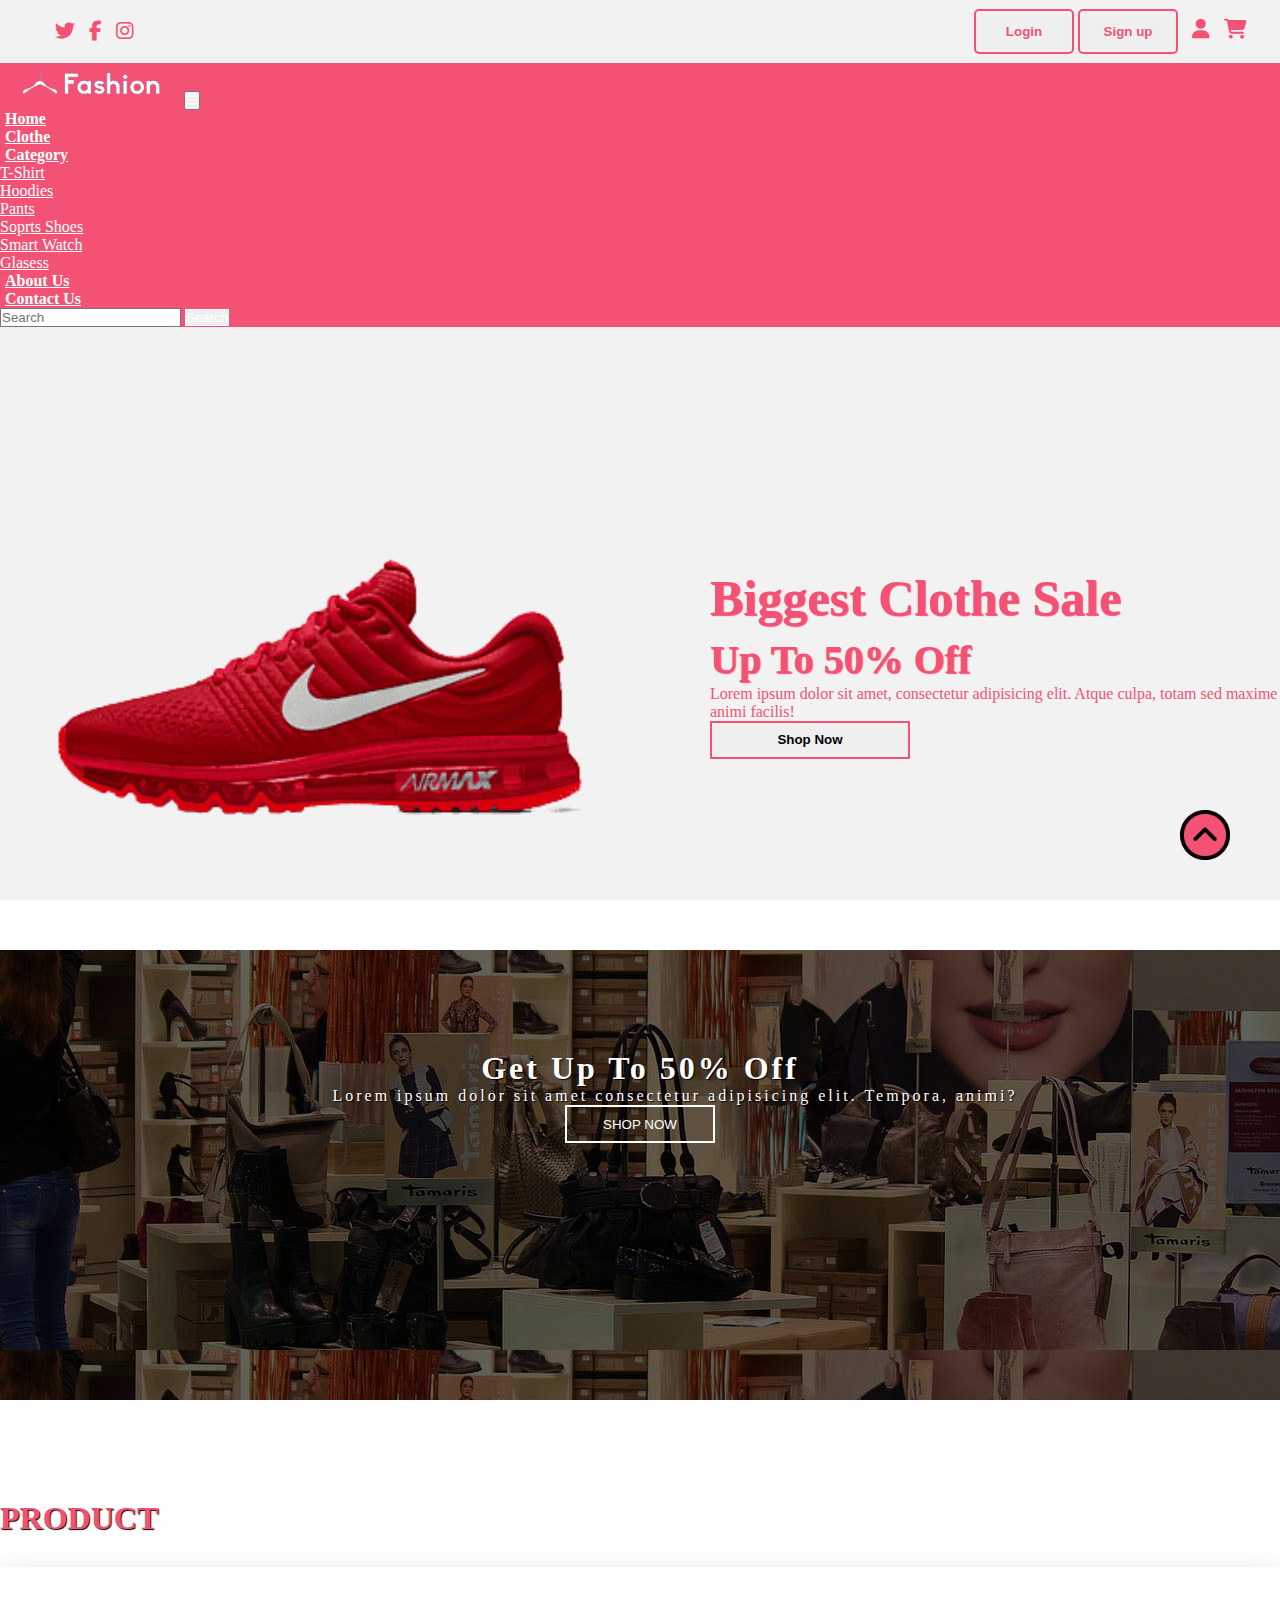
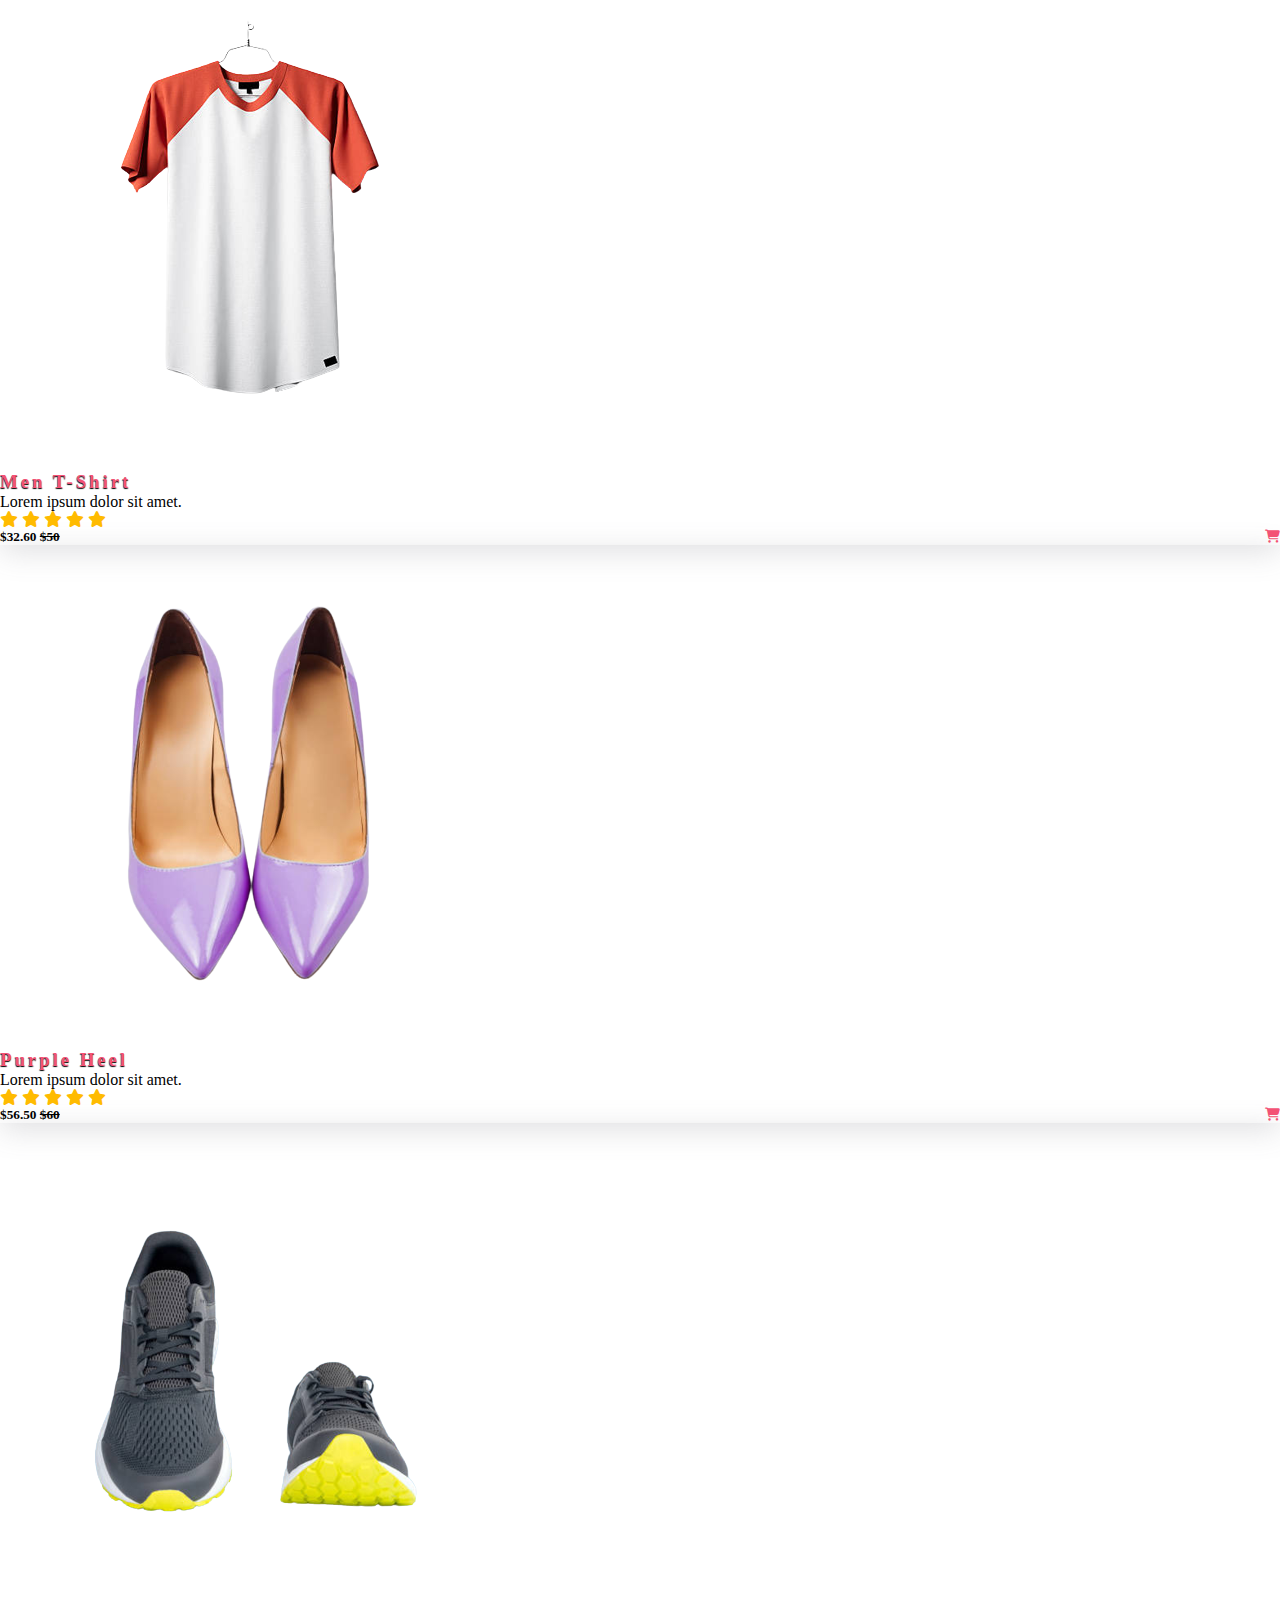
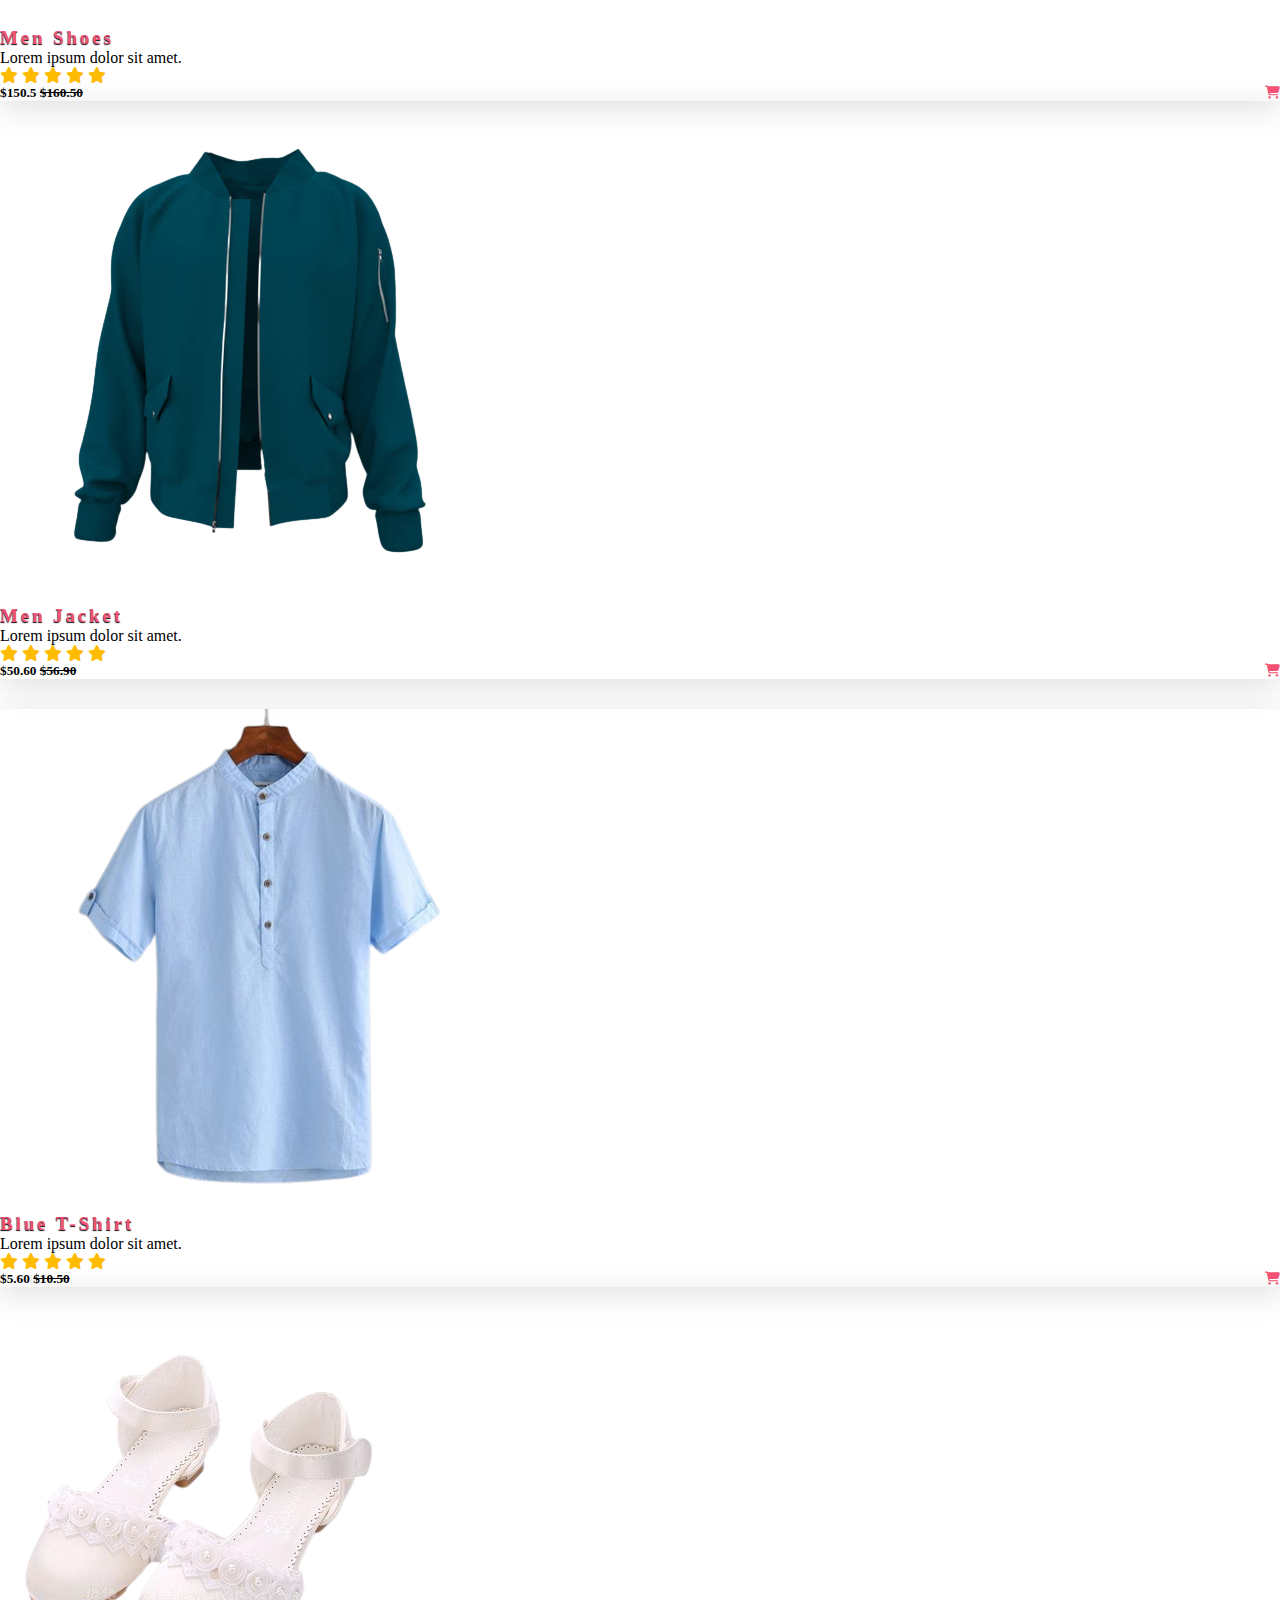
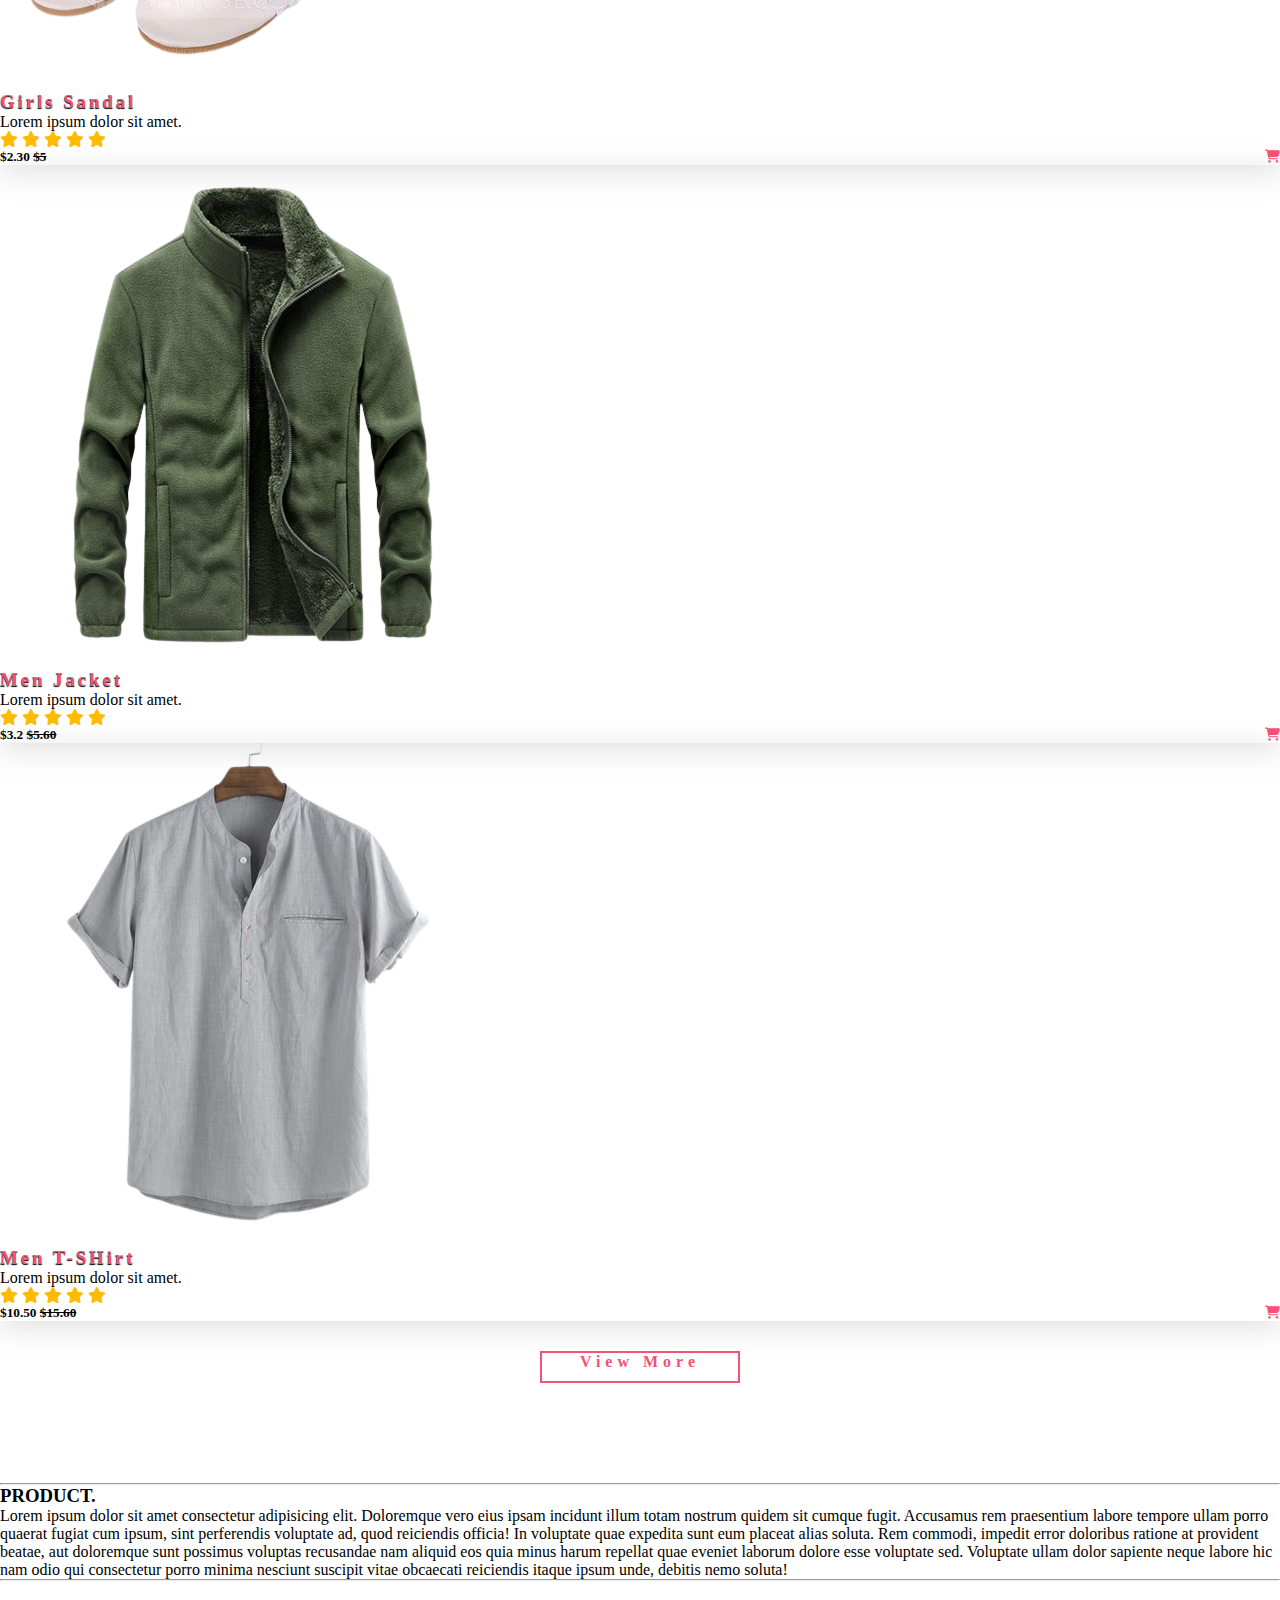
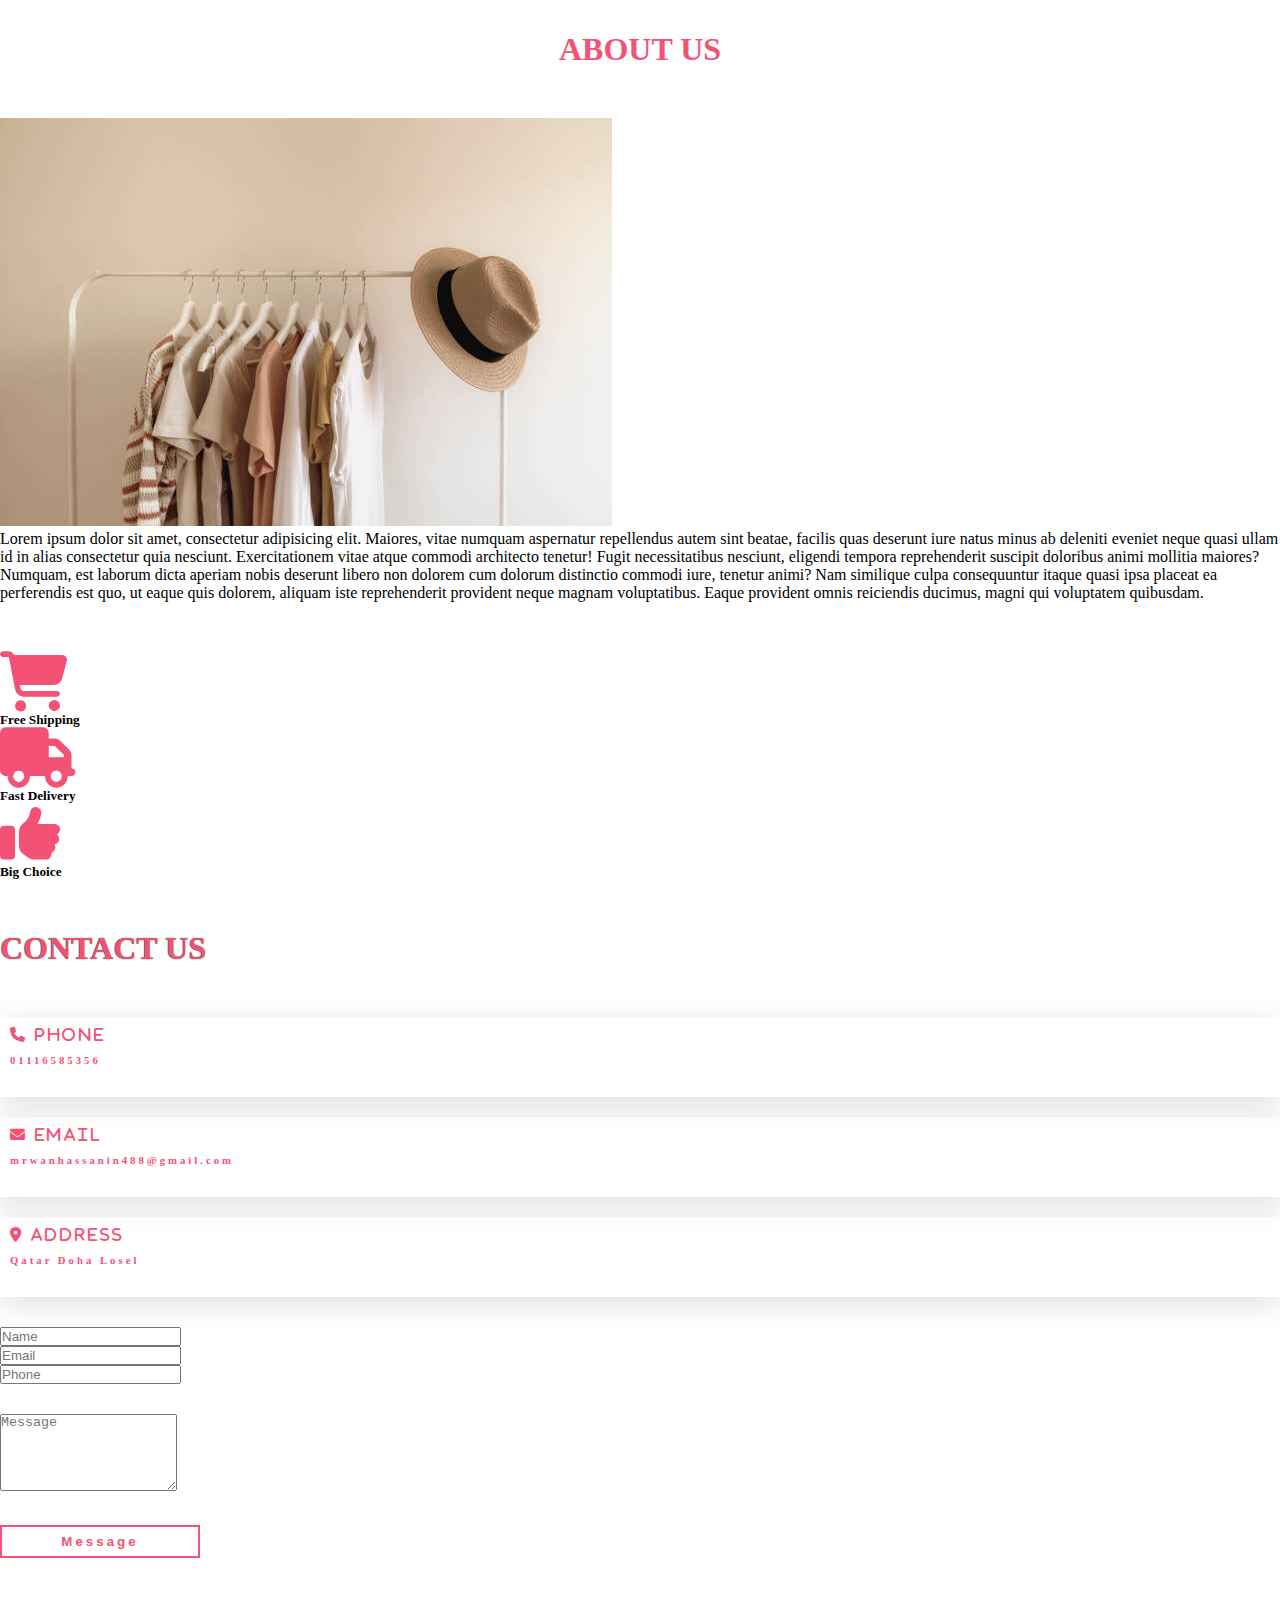
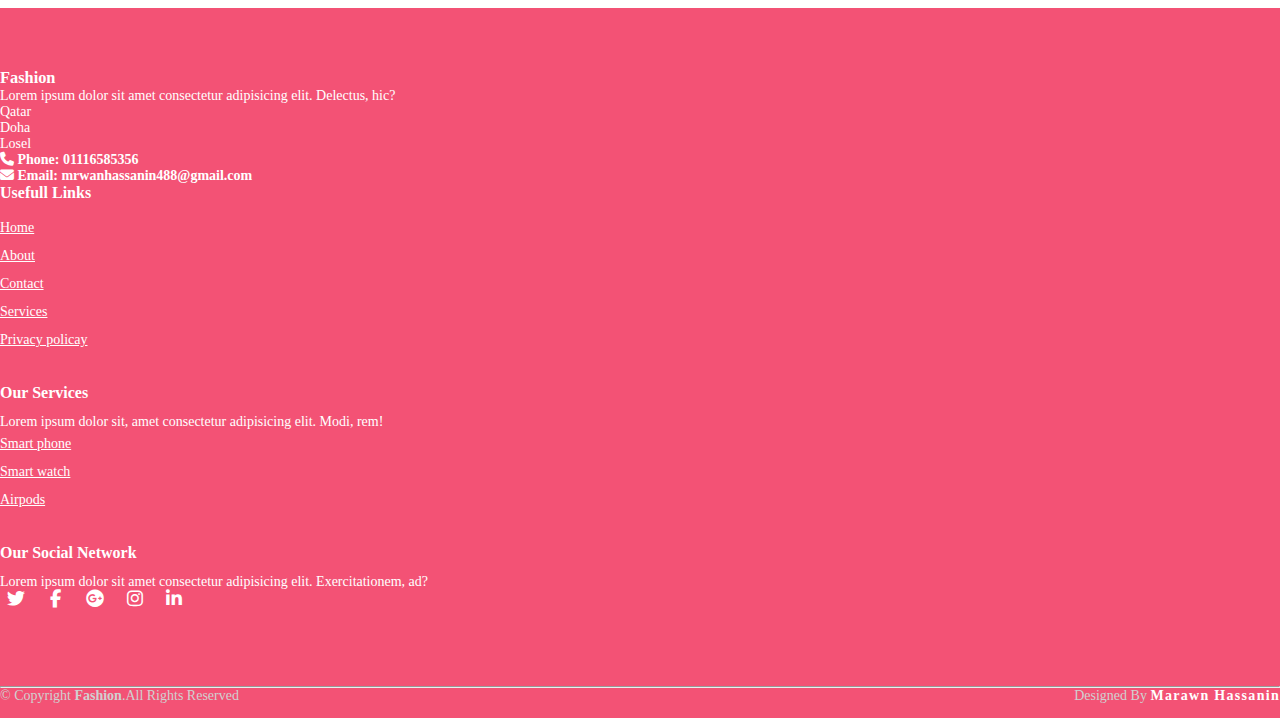
<file: index.html>
<!DOCTYPE html>
<html lang="en">
<head>
    <meta charset="UTF-8">
    <meta http-equiv="X-UA-Compatible" content="IE=edge">
    <meta name="viewport" content="width=device-width, initial-scale=1.0">
    <title>Fashion</title>
    <link rel="shortcut icon" type="image" href="./image/logo2.png">
    <link rel="stylesheet" href="style.css">
    <link rel="stylesheet" href="https://cdnjs.cloudflare.com/ajax/libs/font-awesome/6.2.0/css/all.min.css">
    <!-- bootstrap links -->
    <link href="https://cdn.jsdelivr.net/npm/bootstrap@5.0.2/dist/css/bootstrap.min.css" rel="stylesheet" integrity="sha384-EVSTQN3/azprG1Anm3QDgpJLIm9Nao0Yz1ztcQTwFspd3yD65VohhpuuCOmLASjC" crossorigin="anonymous">
    <!-- bootstrap links -->
    <!-- fonts links -->
    <link rel="preconnect" href="https://fonts.googleapis.com">
    <link rel="preconnect" href="https://fonts.gstatic.com" crossorigin>
    <link href="https://fonts.googleapis.com/css2?family=Roboto:wght@500&display=swap" rel="stylesheet">
    <!-- fonts links -->
</head>
<body>
    
<!--  the start    -->

    <!-- top navbar -->
    <div class="top-navbar">
        <div class="top-icons">
            <i class="fa-brands fa-twitter"></i>
            <i class="fa-brands fa-facebook-f"></i>
            <i class="fa-brands fa-instagram"></i>
        </div>
        <div class="other-links">
            <button id="btn-login"><a href="login.html">Login</a></button>
            <button id="btn-signup"><a href="signup.html">Sign up</a></button>

            <i class="fa-solid fa-user"></i>
            <i class="fa-solid fa-cart-shopping"></i>
        </div>
    </div>
    <!-- top navbar -->

    <div class="home-section">
        <!-- navbar -->
        <nav class="navbar navbar-expand-lg" id="navbar">
            <div class="container-fluid">
              <a class="navbar-brand" href="#"><img src="./image/logo.png" alt="" width="180px"></a>
              <button class="navbar-toggler" type="button" data-bs-toggle="collapse" data-bs-target="#navbarSupportedContent" aria-controls="navbarSupportedContent" aria-expanded="false" aria-label="Toggle navigation">
                <span><i class="fa-solid fa-bars" style="color: white;"></i></span>
              </button>
              <div class="collapse navbar-collapse" id="navbarSupportedContent">
                <ul class="navbar-nav me-auto mb-2 mb-lg-0">
                  <li class="nav-item">
                    <a class="nav-link active" aria-current="page" href="index.html">Home</a>
                  </li>
                  <li class="nav-item">
                    <a class="nav-link" href="clothe.html">Clothe</a>
                  </li>
                  <li class="nav-item dropdown">
                    <a class="nav-link dropdown-toggle" href="#" id="navbarDropdown" role="button" data-bs-toggle="dropdown" aria-expanded="false">
                      Category
                    </a>
                    <ul class="dropdown-menu" aria-labelledby="navbarDropdown" style="background-color: #f35275;">
                      <li><a class="dropdown-item" href="#">T-Shirt</a></li>
                      <li><a class="dropdown-item" href="#">Hoodies</a></li>
                      <li><a class="dropdown-item" href="#">Pants</a></li>
                      <li><a class="dropdown-item" href="#">Soprts Shoes</a></li>
                      <li><a class="dropdown-item" href="#">Smart Watch</a></li>
                      <li><a class="dropdown-item" href="#">Glasess</a></li>
                    </ul>
                  </li>
                  <li class="nav-item">
                    <a class="nav-link" href="about.html">About Us</a>
                  </li>
                <li class="nav-item">
                    <a class="nav-link" href="contact.html">Contact Us</a>
                  </li>
                </ul>
               
                <form class="d-flex">
                  <input class="form-control me-2" type="search" placeholder="Search" aria-label="Search">
                  <button class="btn btn-outline-success" type="submit" id="search-btn">Search</button>
                </form>
              </div>
            </div>
          </nav>
        <!-- navbar -->





        <!-- home content -->
        <section class="home">
            <div class="img">
                <img src="./image/topcard2.png" alt="">
            </div>
            <div class="content">
                <h3>Biggest Clothe Sale
                    <br> <span>Up To 50% Off</span>
                </h3>
                <p>Lorem ipsum dolor sit amet, consectetur adipisicing elit. Atque culpa, totam sed maxime animi facilis!</p>
                <button id="shopnow">Shop Now</button>
            </div>
            
        </section>
        <!-- home content -->
    </div>


    

    <!-- banner -->
    <div class="banner">
        <div class="content">
            <h1>Get Up To 50% Off</h1>
            <p>Lorem ipsum dolor sit amet consectetur adipisicing elit. Tempora, animi?</p>
            <div id="bannerbtn"><button>SHOP NOW</button></div>
        </div>
    </div>
    <!-- banner -->

    <!-- product cards -->
    <div class="container" id="product-cards">
        <h1 class="text-center">PRODUCT</h1>
        <div class="row" style="margin-top: 30px;">
            <div class="col-md-3 py-3 py-md-0">
                <div class="card">
                    <img src="./image/p13.png" alt="">
                    <div class="card-body">
                        <h3>Men T-Shirt</h3>
                        <p>Lorem ipsum dolor sit amet.</p>
                        <div class="star">
                            <i class="fas fa-star checked text-danger"></i>
                            <i class="fas fa-star checked text-danger"></i>
                            <i class="fas fa-star checked text-danger"></i>
                            <i class="fas fa-star checked text-danger"></i>
                            <i class="fas fa-star checked text-danger"></i>
                        </div>
                        <h5>$32.60 <strike>$50</strike> <span><i class="fa-solid fa-cart-shopping"></i></span></h5>
                    </div>
                </div>
            </div>
            <div class="col-md-3 py-3 py-md-0">
                <div class="card">
                    <img src="./image/p14.png" alt="">
                    <div class="card-body">
                        <h3>Purple Heel</h3>
                        <p>Lorem ipsum dolor sit amet.</p>
                        <div class="star">
                            <i class="fas fa-star checked text-danger"></i>
                            <i class="fas fa-star checked text-danger"></i>
                            <i class="fas fa-star checked text-danger"></i>
                            <i class="fas fa-star checked text-danger"></i>
                            <i class="fas fa-star checked text-danger"></i>
                        </div>
                        <h5>$56.50 <strike>$60</strike> <span><i class="fa-solid fa-cart-shopping"></i></span></h5>
                    </div>
                </div>
            </div>
            <div class="col-md-3 py-3 py-md-0">
                <div class="card">
                    <img src="./image/p15.png" alt="">
                    <div class="card-body">
                        <h3>Men Shoes</h3>
                        <p>Lorem ipsum dolor sit amet.</p>
                        <div class="star">
                            <i class="fas fa-star checked text-danger"></i>
                            <i class="fas fa-star checked text-danger"></i>
                            <i class="fas fa-star checked text-danger"></i>
                            <i class="fas fa-star checked text-danger"></i>
                            <i class="fas fa-star checked text-danger"></i>
                        </div>
                        <h5>$150.5 <strike>$160.50</strike> <span><i class="fa-solid fa-cart-shopping"></i></span></h5>
                    </div>
                </div>
            </div>
            <div class="col-md-3 py-3 py-md-0">
                <div class="card">
                    <img src="./image/p16.png" alt="">
                    <div class="card-body">
                        <h3>Men Jacket</h3>
                        <p>Lorem ipsum dolor sit amet.</p>
                        <div class="star">
                            <i class="fas fa-star checked text-danger"></i>
                            <i class="fas fa-star checked text-danger"></i>
                            <i class="fas fa-star checked text-danger"></i>
                            <i class="fas fa-star checked text-danger"></i>
                            <i class="fas fa-star checked text-danger"></i>
                        </div>
                        <h5>$50.60 <strike>$56.90</strike> <span><i class="fa-solid fa-cart-shopping"></i></span></h5>
                    </div>
                </div>
            </div>
        </div>

        <div class="row" style="margin-top: 30px;">
            <div class="col-md-3 py-3 py-md-0">
                <div class="card">
                    <img src="./image/p17.png" alt="">
                    <div class="card-body">
                        <h3>Blue T-Shirt</h3>
                        <p>Lorem ipsum dolor sit amet.</p>
                        <div class="star">
                            <i class="fas fa-star checked text-danger"></i>
                            <i class="fas fa-star checked text-danger"></i>
                            <i class="fas fa-star checked text-danger"></i>
                            <i class="fas fa-star checked text-danger"></i>
                            <i class="fas fa-star checked text-danger"></i>
                        </div>
                        <h5>$5.60 <strike>$10.50</strike> <span><i class="fa-solid fa-cart-shopping"></i></span></h5>
                    </div>
                </div>
            </div>
            <div class="col-md-3 py-3 py-md-0">
                <div class="card">
                    <img src="./image/p18.png" alt="">
                    <div class="card-body">
                        <h3>Girls Sandal</h3>
                        <p>Lorem ipsum dolor sit amet.</p>
                        <div class="star">
                            <i class="fas fa-star checked text-danger"></i>
                            <i class="fas fa-star checked text-danger"></i>
                            <i class="fas fa-star checked text-danger"></i>
                            <i class="fas fa-star checked text-danger"></i>
                            <i class="fas fa-star checked text-danger"></i>
                        </div>
                        <h5>$2.30 <strike>$5</strike> <span><i class="fa-solid fa-cart-shopping"></i></span></h5>
                    </div>
                </div>
            </div>
            <div class="col-md-3 py-3 py-md-0">
                <div class="card">
                    <img src="./image/p19.png" alt="">
                    <div class="card-body">
                        <h3>Men Jacket</h3>
                        <p>Lorem ipsum dolor sit amet.</p>
                        <div class="star">
                            <i class="fas fa-star checked text-danger"></i>
                            <i class="fas fa-star checked text-danger"></i>
                            <i class="fas fa-star checked text-danger"></i>
                            <i class="fas fa-star checked text-danger"></i>
                            <i class="fas fa-star checked text-danger"></i>
                        </div>
                        <h5>$3.2 <strike>$5.60</strike> <span><i class="fa-solid fa-cart-shopping"></i></span></h5>
                    </div>
                </div>
            </div>
            <div class="col-md-3 py-3 py-md-0">
                <div class="card">
                    <img src="./image/p20.png" alt="">
                    <div class="card-body">
                        <h3>Men T-SHirt</h3>
                        <p>Lorem ipsum dolor sit amet.</p>
                        <div class="star">
                            <i class="fas fa-star checked text-danger"></i>
                            <i class="fas fa-star checked text-danger"></i>
                            <i class="fas fa-star checked text-danger"></i>
                            <i class="fas fa-star checked text-danger"></i>
                            <i class="fas fa-star checked text-danger"></i>
                        </div>
                        <h5>$10.50 <strike>$15.60</strike> <span><i class="fa-solid fa-cart-shopping"></i></span></h5>
                    </div>
                </div>
            </div>
        </div>
        <a href="clothe.html" id="viewmorebtn">View More</a>
    </div>
    <!-- product cards -->

    <!-- product -->
    <div class="container" style="margin-top: 100px;">
    <hr>
</div>
<div class="container">
    <h3 style="font-weight: bold;">PRODUCT.</h3>
    <p>Lorem ipsum dolor sit amet consectetur adipisicing elit. Doloremque vero eius ipsam incidunt illum totam nostrum quidem sit cumque fugit. Accusamus rem praesentium labore tempore ullam porro quaerat fugiat cum ipsum, sint perferendis voluptate ad, quod reiciendis officia! In voluptate quae expedita sunt eum placeat alias soluta. Rem commodi, impedit error doloribus ratione at provident beatae, aut doloremque sunt possimus voluptas recusandae nam aliquid eos quia minus harum repellat quae eveniet laborum dolore esse voluptate sed. Voluptate ullam dolor sapiente neque labore hic nam odio qui consectetur porro minima nesciunt suscipit vitae obcaecati reiciendis itaque ipsum unde, debitis nemo soluta!</p>

    <hr>
</div>
    <!-- product -->

    <!-- about -->
<div class="container" id="about">
    <h1>ABOUT US</h1>
    <div class="row" style="margin-top: 50px;">
        <div class="col-md-6 py-3 py-md-0">
            <div class="card">
                <img src="./image/about.png" alt="">
            </div>
        </div>
        <div class="col-md-6 py-3 py-md-0">
            <p>Lorem ipsum dolor sit amet, consectetur adipisicing elit. Maiores, vitae numquam aspernatur repellendus autem sint beatae, facilis quas deserunt iure natus minus ab deleniti eveniet neque quasi ullam id in alias consectetur quia nesciunt. Exercitationem vitae atque commodi architecto tenetur! Fugit necessitatibus nesciunt, eligendi tempora reprehenderit suscipit doloribus animi mollitia maiores? Numquam, est laborum dicta aperiam nobis deserunt libero non dolorem cum dolorum distinctio commodi iure, tenetur animi? Nam similique culpa consequuntur itaque quasi ipsa placeat ea perferendis est quo, ut eaque quis dolorem, aliquam iste reprehenderit provident neque magnam voluptatibus. Eaque provident omnis reiciendis ducimus, magni qui voluptatem quibusdam.</p>
        </div>
    </div>
</div>
<!-- about -->



<!-- offer -->
    <div class="container" id="offer">
        <div class="row">
            <div class="col-md-4 py-3 py-md-0 text-center">
                <i class="fa-solid fa-cart-shopping"></i>
                <h5 class="mt-3">Free Shipping</h5>
                
            </div>
            <div class="col-md-4 py-3 py-md-0 text-center">
                <i class="fa-solid fa-truck"></i>
                <h5 class="mt-3">Fast Delivery</h5>
                
            </div>
            <div class="col-md-4 py-3 py-md-0 text-center">
                <i class="fa-solid fa-thumbs-up"></i>
                <h5 class="mt-3">Big Choice</h5>
                
            </div>
        </div>
    </div>
<!-- offer -->

 <!-- contact -->
        <div class="container" id="contact">
            <h1 class="text-center">CONTACT US</h1>
            <div class="row" style="margin-top: 50px;">
                <div class="col-md-4 py-3 py-md-0">
                    <div class="card">
                        <i class="fas fa-phone"> Phone</i>
                        <h6>01116585356</h6>
                    </div>
                </div>
                <div class="col-md-4 py-3 py-md-0">
                    <div class="card">
                        <i class="fa-solid fa-envelope"> Email</i>
                        <h6>mrwanhassanin488@gmail.com</h6>
                    </div>
                </div>
                <div class="col-md-4 py-3 py-md-0">
                    <div class="card">
                        <i class="fa-solid fa-location-dot"> Address</i>
                        <h6>Qatar Doha Losel</h6>
                    </div>
                </div>
            </div>

            <div class="row" style="margin-top: 30px;">
                <div class="col-md-4 py-3 py-md-0">
                    <input type="text" class="form-control form-control" placeholder="Name">
                </div>
                <div class="col-md-4 py-3 py-md-0">
                    <input type="text" class="form-control form-control" placeholder="Email">
                </div>
                <div class="col-md-4 py-3 py-md-0">
                    <input type="number" class="form-control form-control" placeholder="Phone">
                </div>
               <div class="form-group" style="margin-top: 30px;">
                <textarea class="form-control" id=""rows="5" placeholder="Message"></textarea>
            </div>
            <div id="messagebtn" class="text-center"><button>Message</button></div>
            </div>
        </div>
        <!-- contact -->





<!-- footer -->
<footer id="footer" style="margin-top: 50px;">
<div class="footer-top">
    <div class="container">
        <div class="row">
            <div class="col-lg-3 col-md-6 footer-content">
                <h3>Fashion</h3>
                <p>Lorem ipsum dolor sit amet consectetur adipisicing elit. Delectus, hic?</p>
                <p>
                    Qatar <br>
                    Doha <br>
                    Losel <br>
                </p>
                <strong><i class="fas fa-phone"></i> Phone: <strong>01116585356</strong></strong><br>
                <strong><i class="fa-solid fa-envelope"></i> Email: <strong>mrwanhassanin488@gmail.com</strong></strong>
            </div>
            <div class="col-lg-3 col-md-6 footer-links">
                <h4>Usefull Links</h4>
                <ul>
                  <li ><a href="index.html">Home</a></li>
                  <li ><a href="about.html">About</a></li>
                  <li ><a href="contact.html">Contact</a></li>
                  <li ><a href="#">Services</a></li>
                  <li ><a href="#">Privacy policay</a></li>
                </ul>
            </div>
            <div class="col-lg-3 col-md-6 footer-links">
                <h4>Our Services</h4>
                <p>Lorem ipsum dolor sit, amet consectetur adipisicing elit. Modi, rem!</p>
                <ul>
                    <li><a href="#">Smart phone</a></li>
                    <li><a href="#">Smart watch</a></li>
                    <li><a href="#">Airpods</a></li>
                </ul>
            </div>
            <div class="col-lg-3 col-md-6 footer-links">
                <h4>Our Social Network</h4>
                <p>Lorem ipsum dolor sit amet consectetur adipisicing elit. Exercitationem, ad?</p>
                <div class="socail-links mt-3">
                    <a href="#" class="twiiter"><i class="fa-brands fa-twitter"></i></a>
                    <a href="#" class="twiiter"><i class="fa-brands fa-facebook-f"></i></a>
                    <a href="#" class="twiiter"><i class="fa-brands fa-google-plus"></i></a>
                    <a href="#" class="twiiter"><i class="fa-brands fa-instagram"></i></a>
                    <a href="#" class="twiiter"><i class="fa-brands fa-linkedin-in"></i></a>
                </div>
            </div>
        </div>
    </div>
</div>
<hr>
<div class="container py-4">
    <div class="copyright">
        &copy; Copyright <strong>Fashion</strong>.All Rights Reserved
    </div>
    <div class="credits">
        Designed By <a href="#">marawn hassanin</a>
    </div>
</div>
</footer>
<!-- footer -->

<a href="#" class="arrow"><i><img src="./image/up-arrow.png" alt="" width="50px"></i></a>

    <script src="https://cdn.jsdelivr.net/npm/bootstrap@5.0.2/dist/js/bootstrap.bundle.min.js" integrity="sha384-MrcW6ZMFYlzcLA8Nl+NtUVF0sA7MsXsP1UyJoMp4YLEuNSfAP+JcXn/tWtIaxVXM" crossorigin="anonymous"></script>

</body>
</html>
</file>
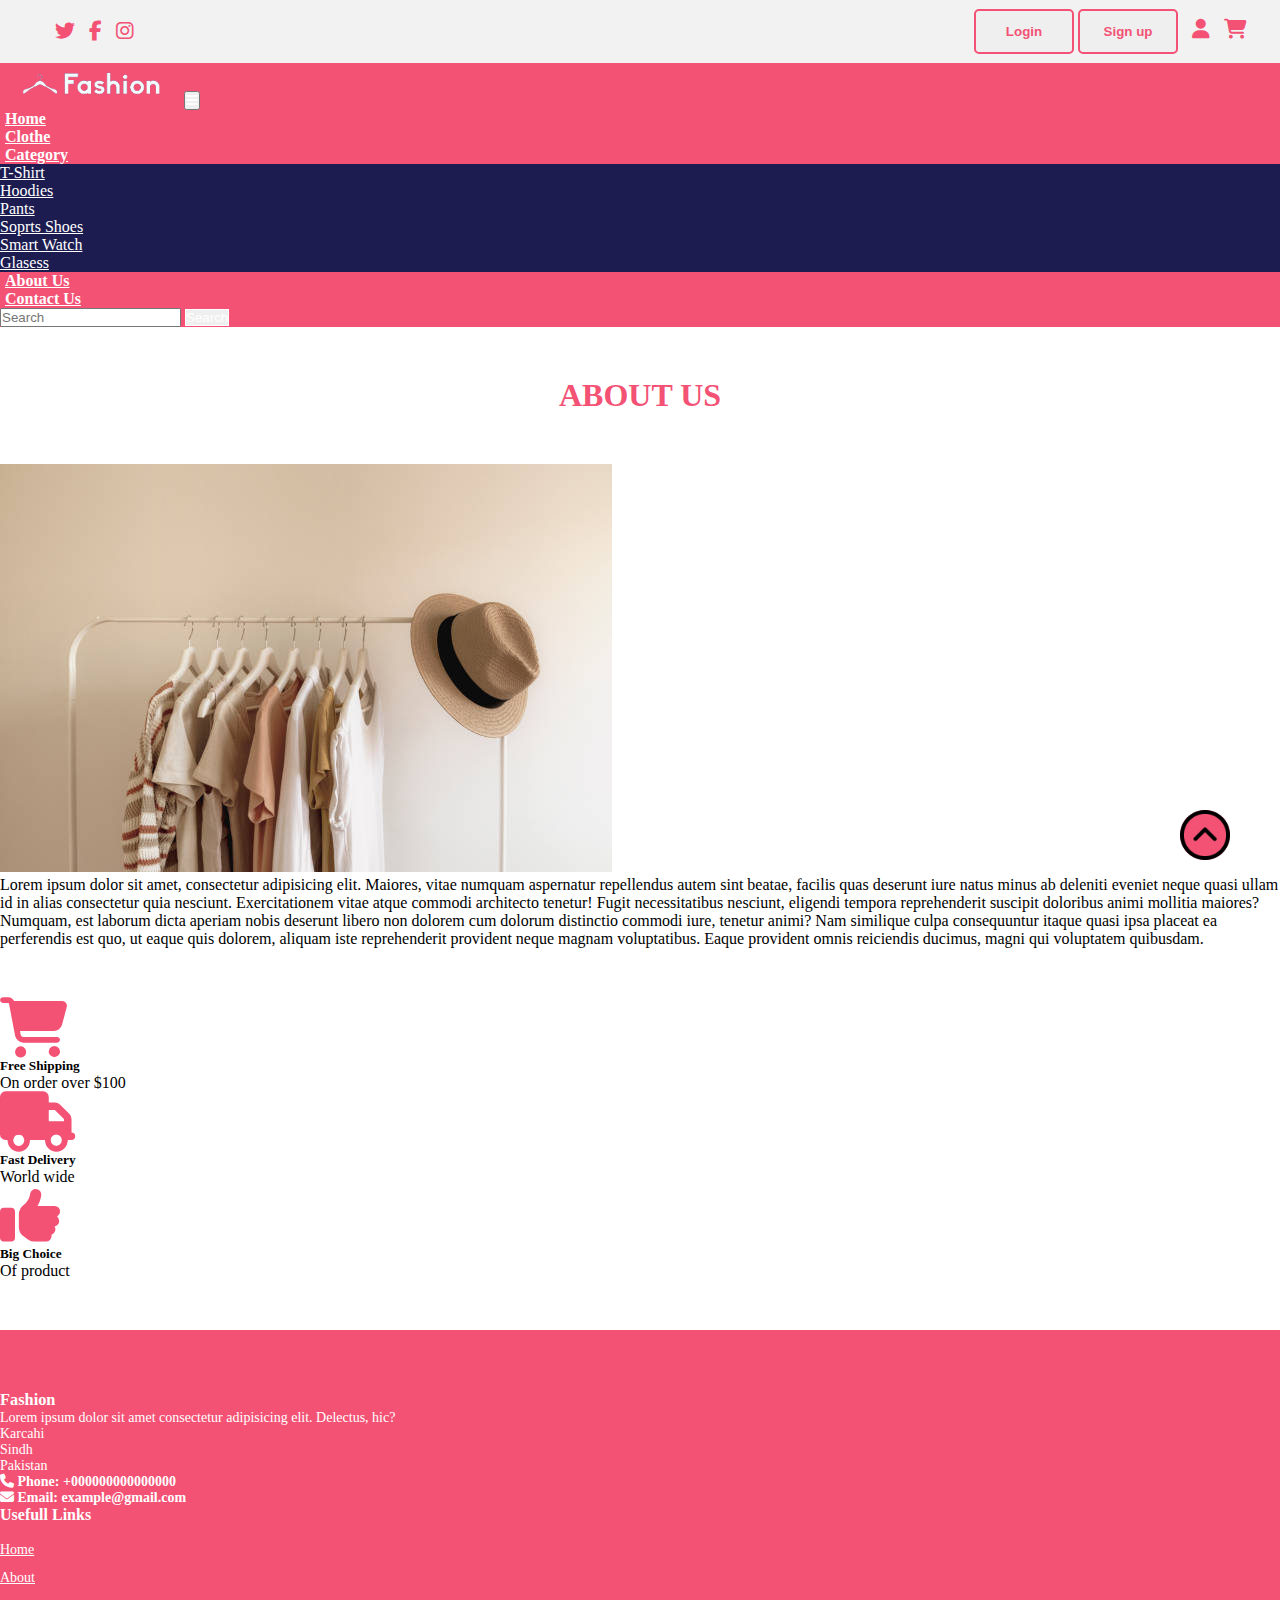
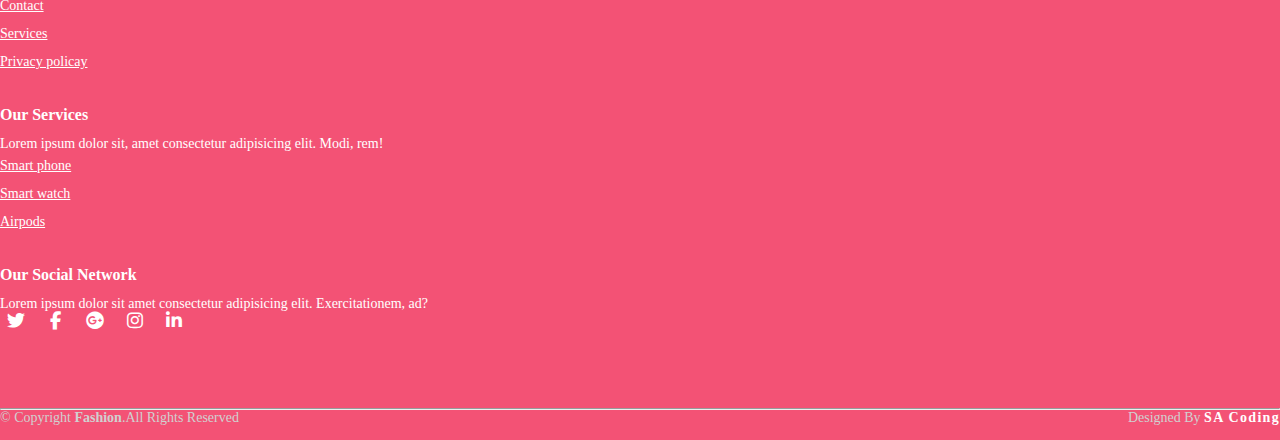
<file: about.html>
<!DOCTYPE html>
<html lang="en">
<head>
    <meta charset="UTF-8">
    <meta http-equiv="X-UA-Compatible" content="IE=edge">
    <meta name="viewport" content="width=device-width, initial-scale=1.0">
    <title>Fashion</title>
    <link rel="shortcut icon" type="image" href="./image/logo2.png">
    <link rel="stylesheet" href="style.css">
    <link rel="stylesheet" href="https://cdnjs.cloudflare.com/ajax/libs/font-awesome/6.2.0/css/all.min.css">
    <!-- bootstrap links -->
    <link href="https://cdn.jsdelivr.net/npm/bootstrap@5.0.2/dist/css/bootstrap.min.css" rel="stylesheet" integrity="sha384-EVSTQN3/azprG1Anm3QDgpJLIm9Nao0Yz1ztcQTwFspd3yD65VohhpuuCOmLASjC" crossorigin="anonymous">
    <!-- bootstrap links -->
    <!-- fonts links -->
    <link rel="preconnect" href="https://fonts.googleapis.com">
    <link rel="preconnect" href="https://fonts.gstatic.com" crossorigin>
    <link href="https://fonts.googleapis.com/css2?family=Roboto:wght@500&display=swap" rel="stylesheet">
    <!-- fonts links -->
</head>
<body>
<!-- the start     -->

    <!-- top navbar -->
    <div class="top-navbar">
        <div class="top-icons">
            <i class="fa-brands fa-twitter"></i>
            <i class="fa-brands fa-facebook-f"></i>
            <i class="fa-brands fa-instagram"></i>
        </div>
        <div class="other-links">
            <button id="btn-login"><a href="login.html">Login</a></button>
            <button id="btn-signup"><a href="signup.html">Sign up</a></button>

            <i class="fa-solid fa-user"></i>
            <i class="fa-solid fa-cart-shopping"></i>
        </div>
    </div>
    <!-- top navbar -->

        <!-- navbar -->
        <nav class="navbar navbar-expand-lg" id="navbar">
            <div class="container-fluid">
              <a class="navbar-brand" href="#"><img src="./image/logo.png" alt="" width="180px"></a>
              <button class="navbar-toggler" type="button" data-bs-toggle="collapse" data-bs-target="#navbarSupportedContent" aria-controls="navbarSupportedContent" aria-expanded="false" aria-label="Toggle navigation">
                <span><i class="fa-solid fa-bars" style="color: white;"></i></span>
              </button>
              <div class="collapse navbar-collapse" id="navbarSupportedContent">
                <ul class="navbar-nav me-auto mb-2 mb-lg-0">
                  <li class="nav-item">
                    <a class="nav-link active" aria-current="page" href="index.html">Home</a>
                  </li>
                  <li class="nav-item">
                    <a class="nav-link" href="clothe.html">Clothe</a>
                  </li>
                  <li class="nav-item dropdown">
                    <a class="nav-link dropdown-toggle" href="#" id="navbarDropdown" role="button" data-bs-toggle="dropdown" aria-expanded="false">
                      Category
                    </a>
                    <ul class="dropdown-menu" aria-labelledby="navbarDropdown" style="background-color: #1c1c50;">
                      <li><a class="dropdown-item" href="#">T-Shirt</a></li>
                      <li><a class="dropdown-item" href="#">Hoodies</a></li>
                      <li><a class="dropdown-item" href="#">Pants</a></li>
                      <li><a class="dropdown-item" href="#">Soprts Shoes</a></li>
                      <li><a class="dropdown-item" href="#">Smart Watch</a></li>
                      <li><a class="dropdown-item" href="#">Glasess</a></li>
                    </ul>
                  </li>
                  <li class="nav-item">
                    <a class="nav-link" href="about.html">About Us</a>
                  </li>
                <li class="nav-item">
                    <a class="nav-link" href="contact.html">Contact Us</a>
                  </li>
                </ul>
               
                <form class="d-flex">
                  <input class="form-control me-2" type="search" placeholder="Search" aria-label="Search">
                  <button class="btn btn-outline-success" type="submit" id="search-btn">Search</button>
                </form>
              </div>
            </div>
          </nav>
        <!-- navbar -->



<!-- about -->
<div class="container" id="about">
    <h1>ABOUT US</h1>
    <div class="row" style="margin-top: 50px;">
        <div class="col-md-6 py-3 py-md-0">
            <div class="card">
                <img src="./image/about.png" alt="">
            </div>
        </div>
        <div class="col-md-6 py-3 py-md-0">
            <p>Lorem ipsum dolor sit amet, consectetur adipisicing elit. Maiores, vitae numquam aspernatur repellendus autem sint beatae, facilis quas deserunt iure natus minus ab deleniti eveniet neque quasi ullam id in alias consectetur quia nesciunt. Exercitationem vitae atque commodi architecto tenetur! Fugit necessitatibus nesciunt, eligendi tempora reprehenderit suscipit doloribus animi mollitia maiores? Numquam, est laborum dicta aperiam nobis deserunt libero non dolorem cum dolorum distinctio commodi iure, tenetur animi? Nam similique culpa consequuntur itaque quasi ipsa placeat ea perferendis est quo, ut eaque quis dolorem, aliquam iste reprehenderit provident neque magnam voluptatibus. Eaque provident omnis reiciendis ducimus, magni qui voluptatem quibusdam.</p>
        </div>
    </div>
</div>
<!-- about -->


<!-- offer -->
    <div class="container" id="offer">
        <div class="row">
            <div class="col-md-4 py-3 py-md-0">
                <i class="fa-solid fa-cart-shopping"></i>
                <h5>Free Shipping</h5>
                <p>On order over $100</p>
            </div>
            <div class="col-md-4 py-3 py-md-0">
                <i class="fa-solid fa-truck"></i>
                <h5>Fast Delivery</h5>
                <p>World wide</p>
            </div>
            <div class="col-md-4 py-3 py-md-0">
                <i class="fa-solid fa-thumbs-up"></i>
                <h5>Big Choice</h5>
                <p>Of product</p>
            </div>
        </div>
    </div>
<!-- offer -->






<!-- footer -->
<footer id="footer" style="margin-top: 50px;">
<div class="footer-top">
    <div class="container">
        <div class="row">
            <div class="col-lg-3 col-md-6 footer-content">
                <h3>Fashion</h3>
                <p>Lorem ipsum dolor sit amet consectetur adipisicing elit. Delectus, hic?</p>
                <p>
                    Karcahi <br>
                    Sindh <br>
                    Pakistan <br>
                </p>
                <strong><i class="fas fa-phone"></i> Phone: <strong>+000000000000000</strong></strong><br>
                <strong><i class="fa-solid fa-envelope"></i> Email: <strong>example@gmail.com</strong></strong>
            </div>
            <div class="col-lg-3 col-md-6 footer-links">
                <h4>Usefull Links</h4>
                <ul>
                  <li><a href="index.html">Home</a></li>
                  <li><a href="about.html">About</a></li>
                  <li><a href="contact.html">Contact</a></li>
                  <li><a href="#">Services</a></li>
                  <li><a href="#">Privacy policay</a></li>
                </ul>
            </div>
            <div class="col-lg-3 col-md-6 footer-links">
                <h4>Our Services</h4>
                <p>Lorem ipsum dolor sit, amet consectetur adipisicing elit. Modi, rem!</p>
                <ul>
                    <li><a href="#">Smart phone</a></li>
                    <li><a href="#">Smart watch</a></li>
                    <li><a href="#">Airpods</a></li>
                </ul>
            </div>
            <div class="col-lg-3 col-md-6 footer-links">
                <h4>Our Social Network</h4>
                <p>Lorem ipsum dolor sit amet consectetur adipisicing elit. Exercitationem, ad?</p>
                <div class="socail-links mt-3">
                    <a href="#" class="twiiter"><i class="fa-brands fa-twitter"></i></a>
                    <a href="#" class="twiiter"><i class="fa-brands fa-facebook-f"></i></a>
                    <a href="#" class="twiiter"><i class="fa-brands fa-google-plus"></i></a>
                    <a href="#" class="twiiter"><i class="fa-brands fa-instagram"></i></a>
                    <a href="#" class="twiiter"><i class="fa-brands fa-linkedin-in"></i></a>
                </div>
            </div>
        </div>
    </div>
</div>
<hr>
<div class="container py-4">
    <div class="copyright">
        &copy; Copyright <strong>Fashion</strong>.All Rights Reserved
    </div>
    <div class="credits">
        Designed By <a href="#">SA coding</a>
    </div>
</div>
</footer>
<!-- footer -->

<a href="#" class="arrow"><i><img src="./image/up-arrow.png" alt="" width="50px"></i></a>

    <script src="https://cdn.jsdelivr.net/npm/bootstrap@5.0.2/dist/js/bootstrap.bundle.min.js" integrity="sha384-MrcW6ZMFYlzcLA8Nl+NtUVF0sA7MsXsP1UyJoMp4YLEuNSfAP+JcXn/tWtIaxVXM" crossorigin="anonymous"></script>

</body>
</html>
</file>
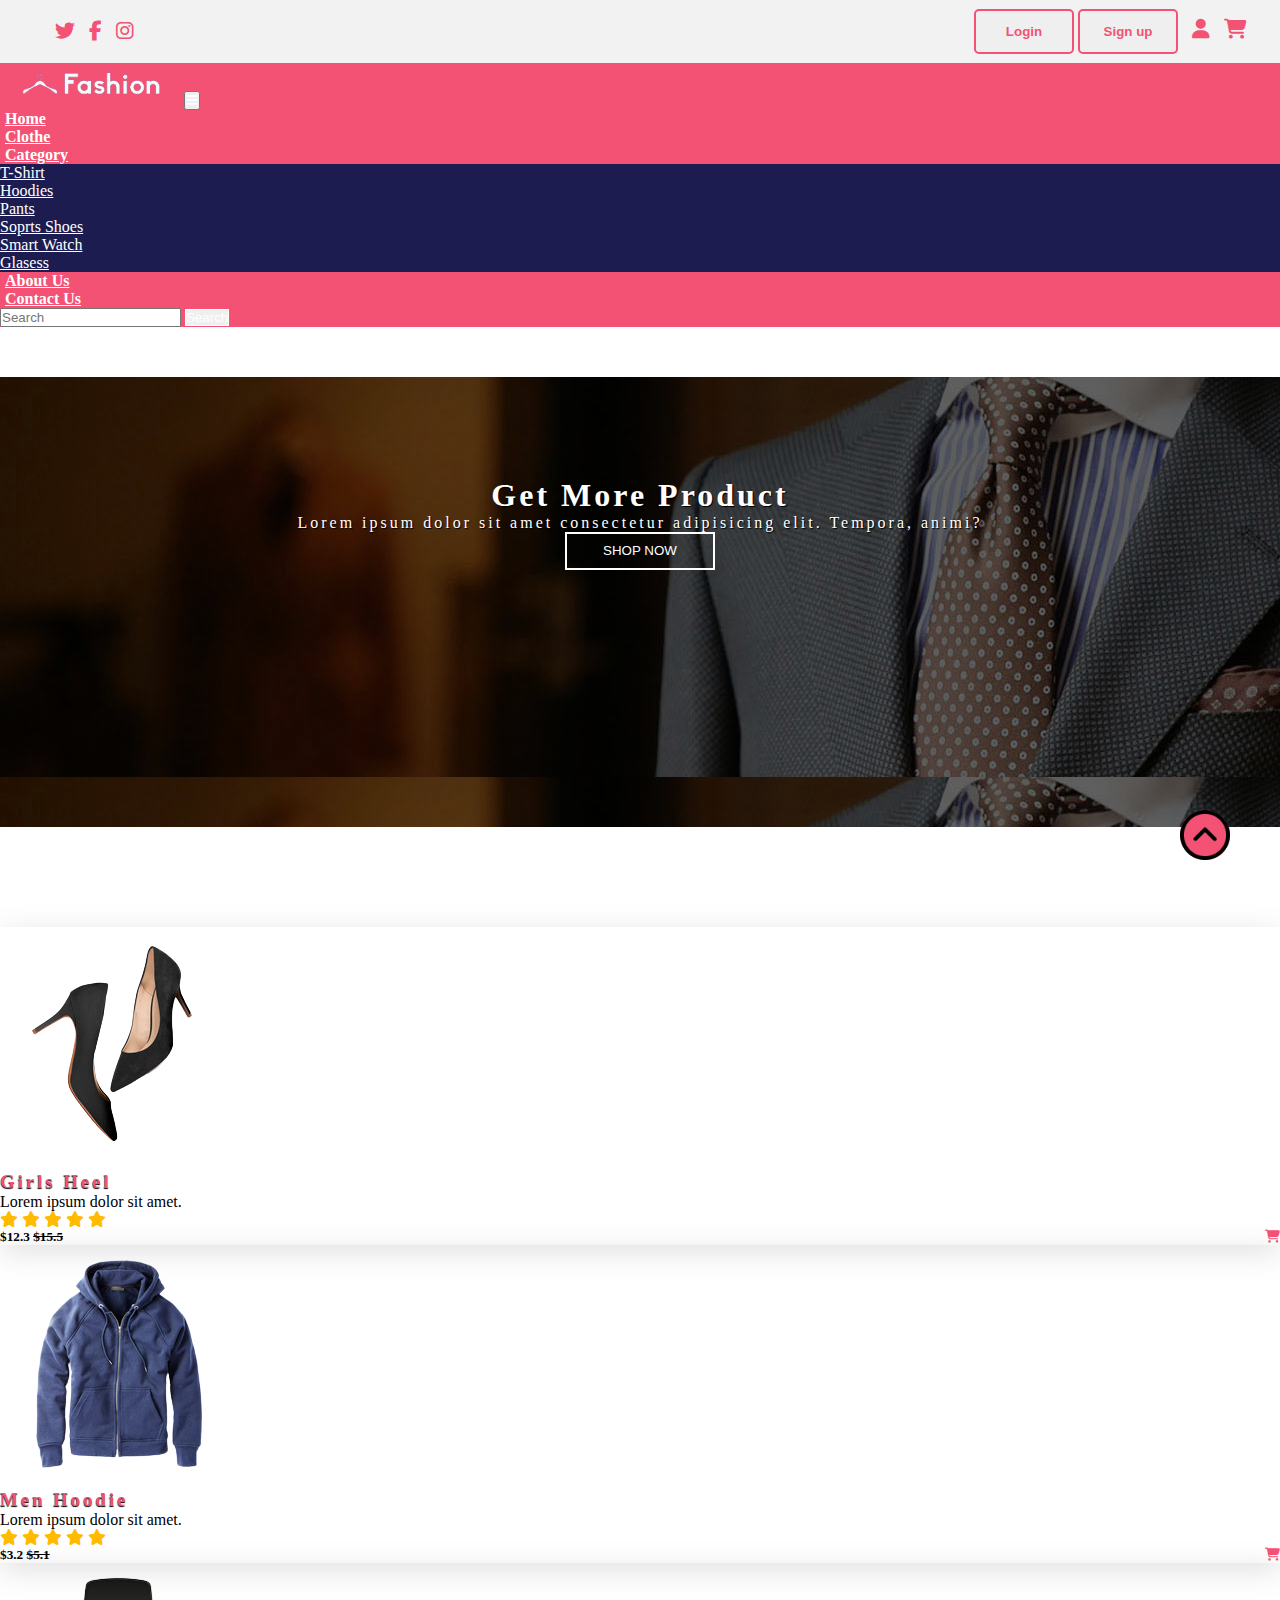
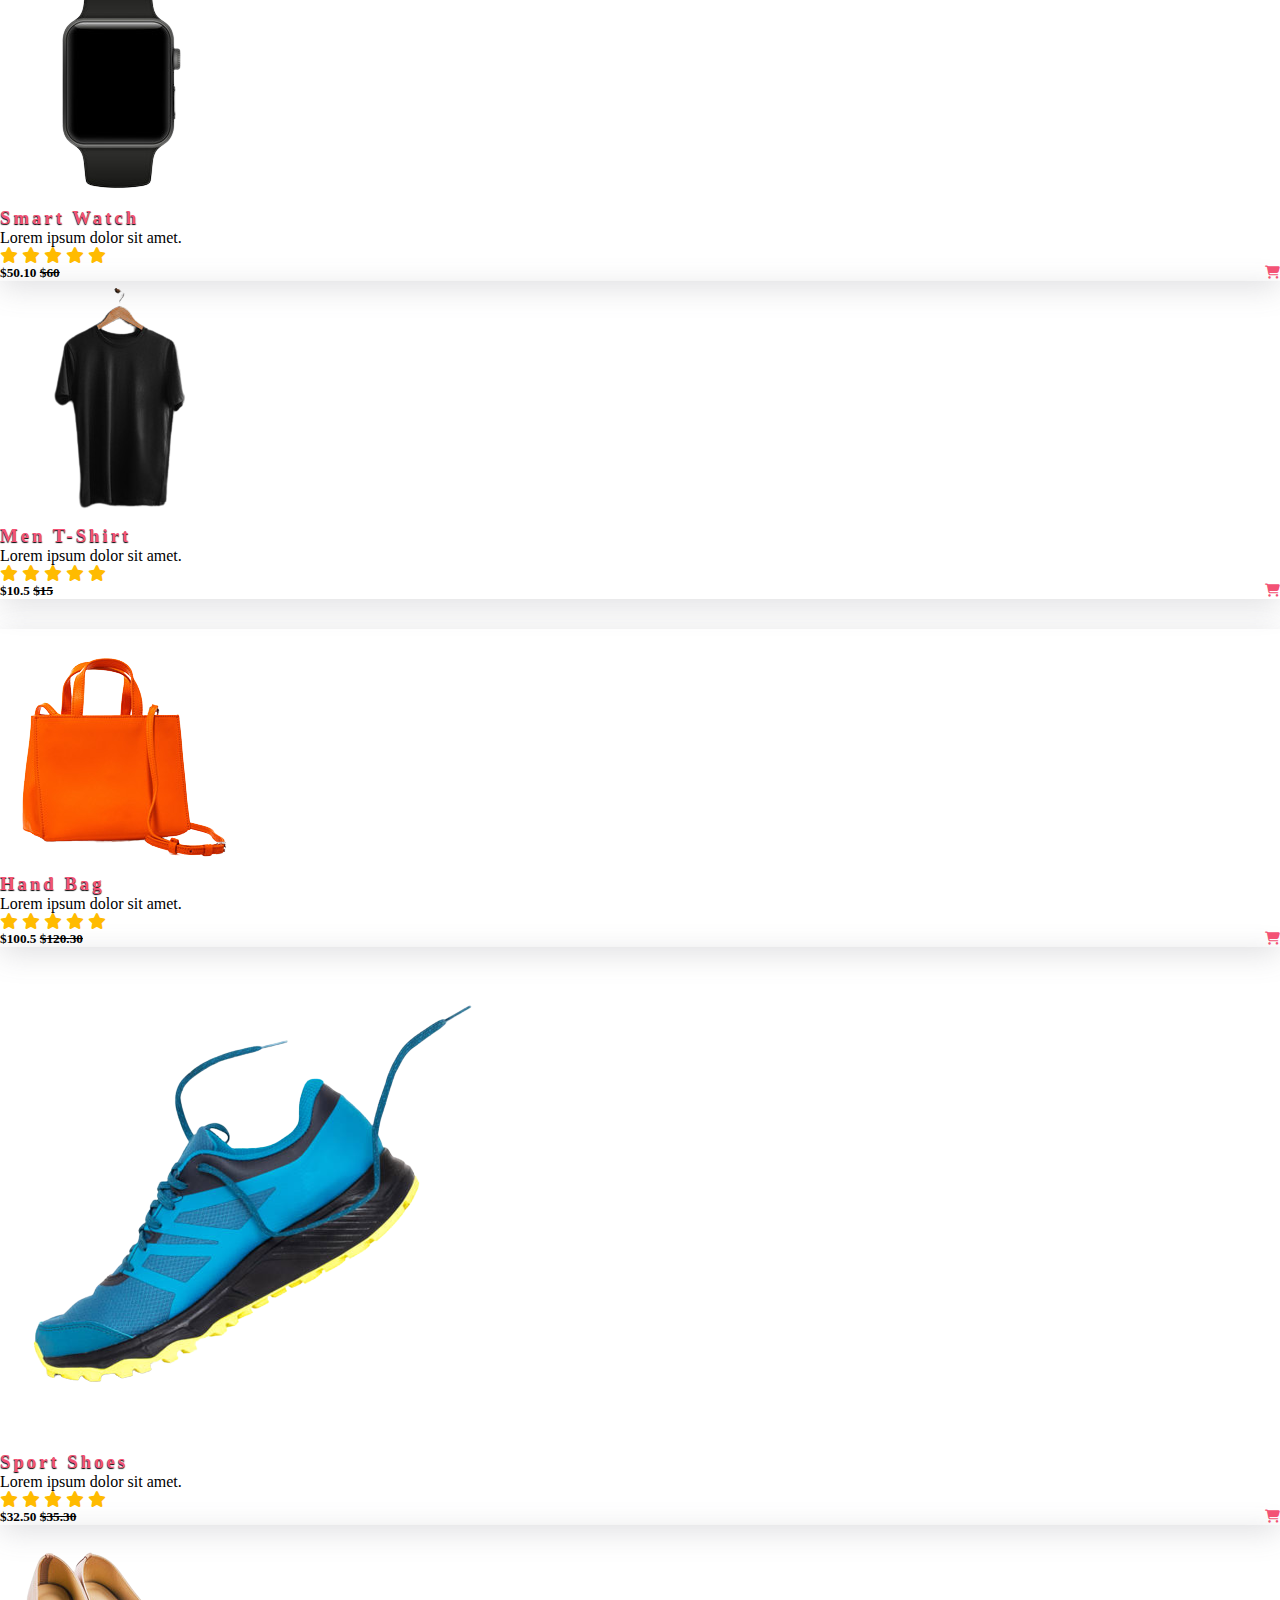
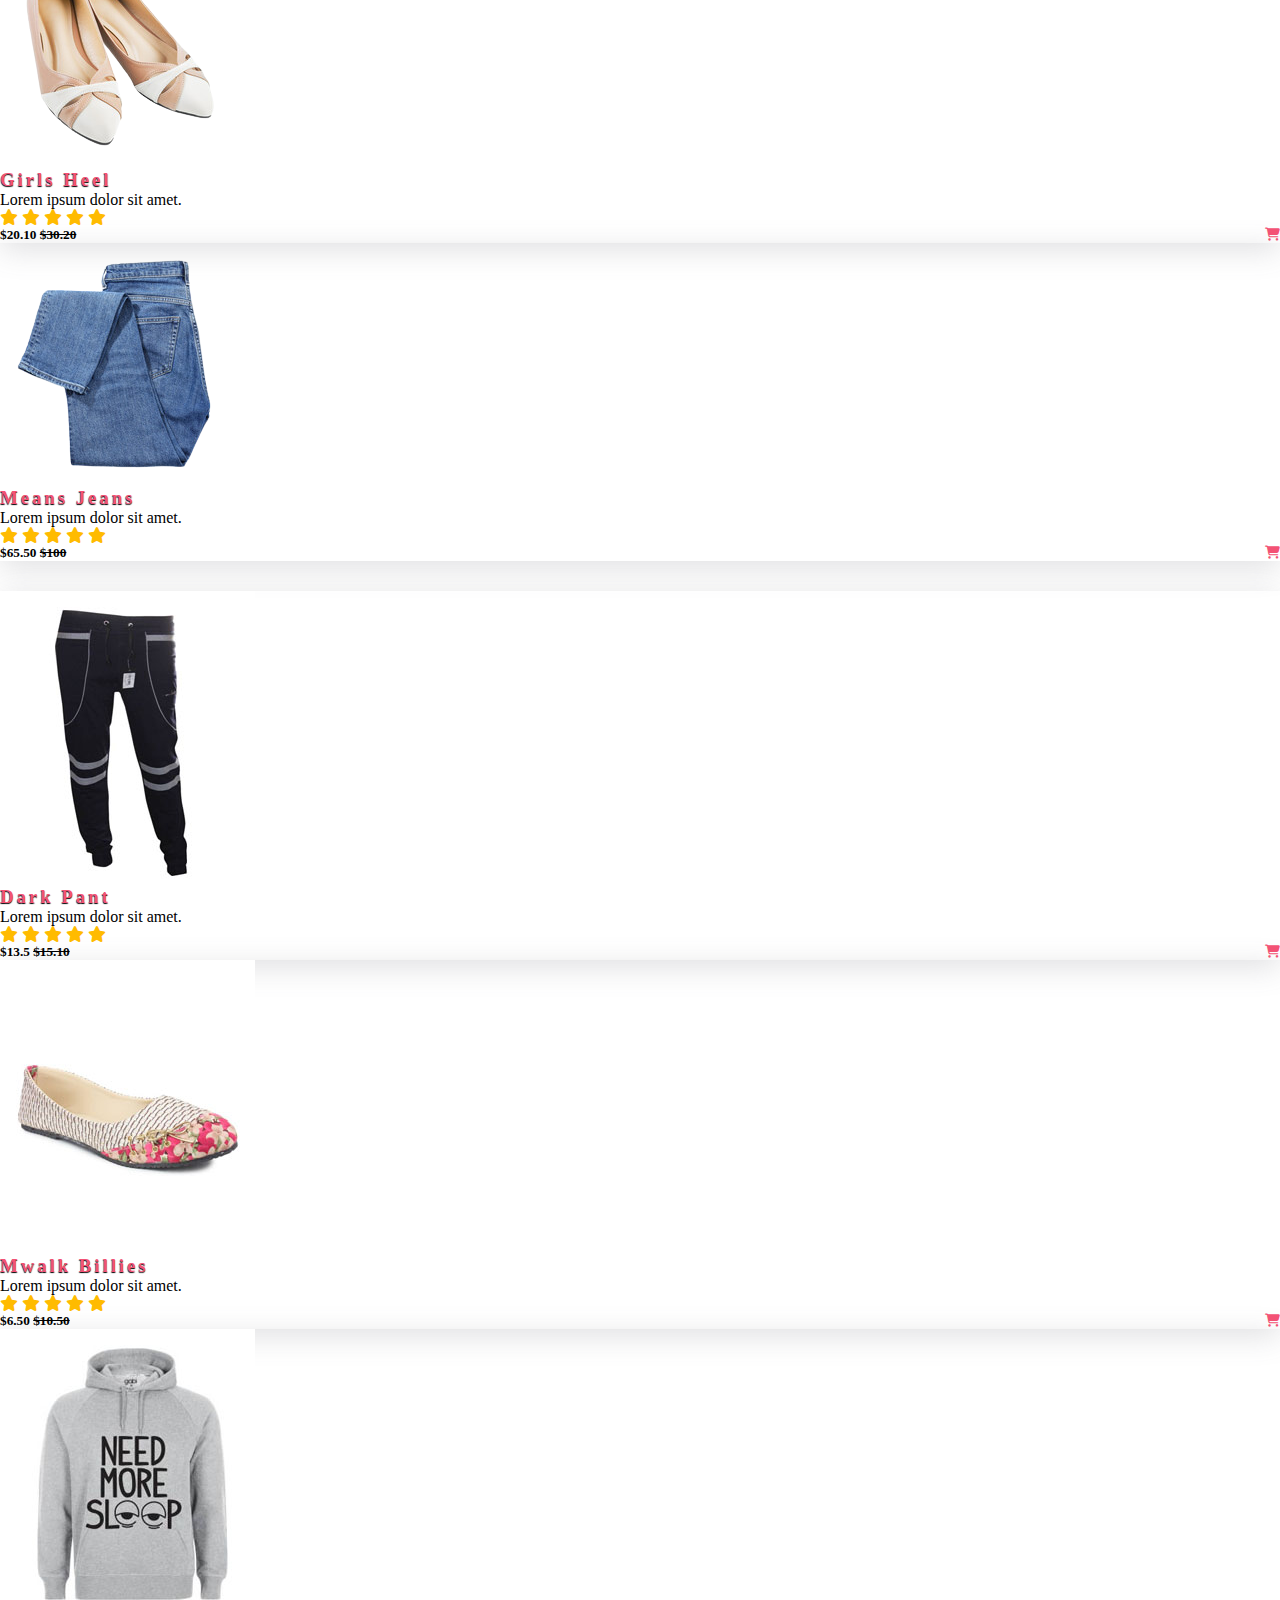
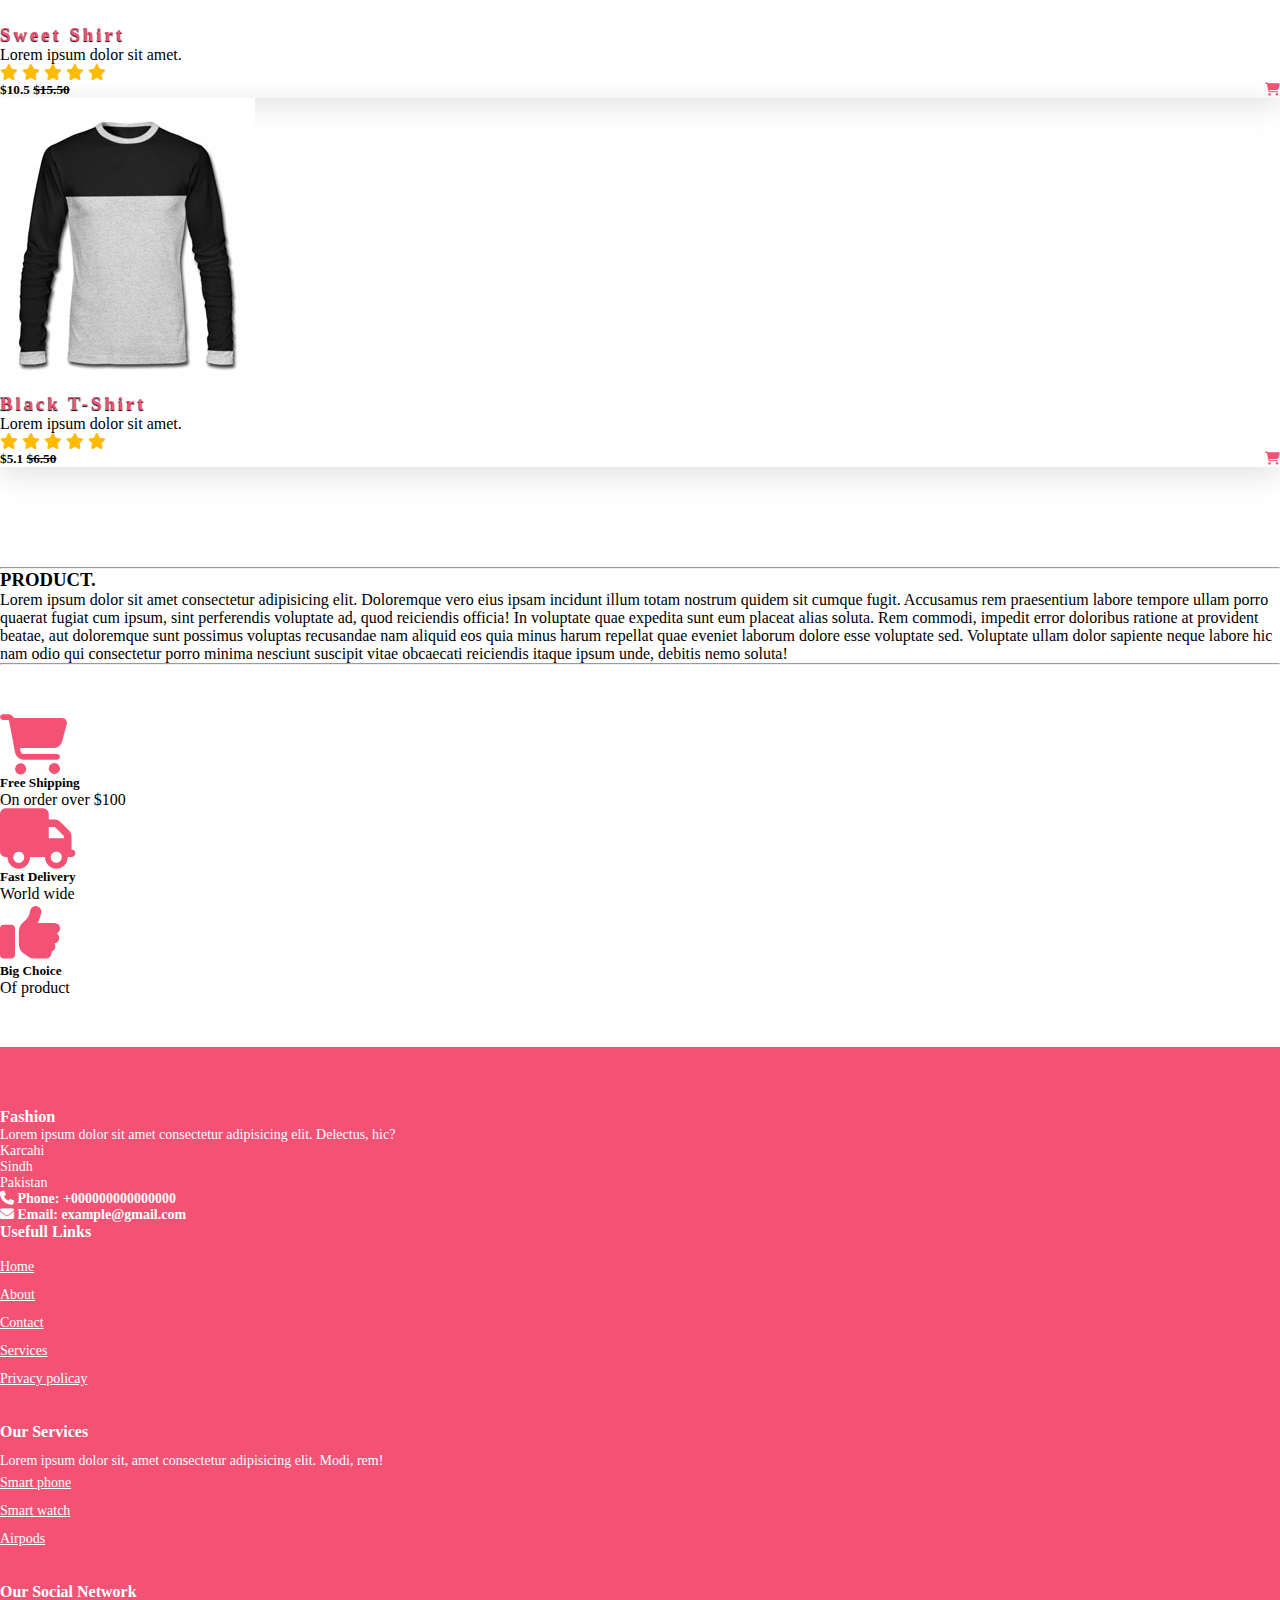
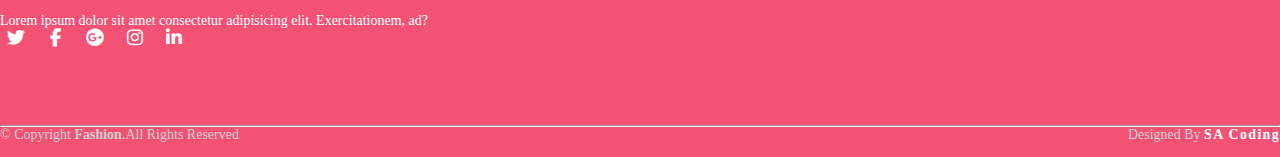
<file: clothe.html>
<!DOCTYPE html>
<html lang="en">
<head>
    <meta charset="UTF-8">
    <meta http-equiv="X-UA-Compatible" content="IE=edge">
    <meta name="viewport" content="width=device-width, initial-scale=1.0">
    <title>Fashion</title>
    <link rel="shortcut icon" type="image" href="./image/logo2.png">
    <link rel="stylesheet" href="style.css">
    <link rel="stylesheet" href="https://cdnjs.cloudflare.com/ajax/libs/font-awesome/6.2.0/css/all.min.css">
    <!-- bootstrap links -->
    <link href="https://cdn.jsdelivr.net/npm/bootstrap@5.0.2/dist/css/bootstrap.min.css" rel="stylesheet" integrity="sha384-EVSTQN3/azprG1Anm3QDgpJLIm9Nao0Yz1ztcQTwFspd3yD65VohhpuuCOmLASjC" crossorigin="anonymous">
    <!-- bootstrap links -->
    <!-- fonts links -->
    <link rel="preconnect" href="https://fonts.googleapis.com">
    <link rel="preconnect" href="https://fonts.gstatic.com" crossorigin>
    <link href="https://fonts.googleapis.com/css2?family=Roboto:wght@500&display=swap" rel="stylesheet">
    <!-- fonts links -->
</head>
<body>
    
<!--  the start    -->

    <!-- top navbar -->
    <div class="top-navbar">
        <div class="top-icons">
            <i class="fa-brands fa-twitter"></i>
            <i class="fa-brands fa-facebook-f"></i>
            <i class="fa-brands fa-instagram"></i>
        </div>
        <div class="other-links">
            <button id="btn-login"><a href="login.html">Login</a></button>
            <button id="btn-signup"><a href="signup.html">Sign up</a></button>

            <i class="fa-solid fa-user"></i>
            <i class="fa-solid fa-cart-shopping"></i>
        </div>
    </div>
    <!-- top navbar -->

        <!-- navbar -->
        <nav class="navbar navbar-expand-lg" id="navbar">
            <div class="container-fluid">
              <a class="navbar-brand" href="#"><img src="./image/logo.png" alt="" width="180px"></a>
              <button class="navbar-toggler" type="button" data-bs-toggle="collapse" data-bs-target="#navbarSupportedContent" aria-controls="navbarSupportedContent" aria-expanded="false" aria-label="Toggle navigation">
                <span><i class="fa-solid fa-bars" style="color: white;"></i></span>
              </button>
              <div class="collapse navbar-collapse" id="navbarSupportedContent">
                <ul class="navbar-nav me-auto mb-2 mb-lg-0">
                  <li class="nav-item">
                    <a class="nav-link active" aria-current="page" href="index.html">Home</a>
                  </li>
                  <li class="nav-item">
                    <a class="nav-link" href="clothe.html">Clothe</a>
                  </li>
                  <li class="nav-item dropdown">
                    <a class="nav-link dropdown-toggle" href="#" id="navbarDropdown" role="button" data-bs-toggle="dropdown" aria-expanded="false">
                      Category
                    </a>
                    <ul class="dropdown-menu" aria-labelledby="navbarDropdown" style="background-color: #1c1c50;">
                      <li><a class="dropdown-item" href="#">T-Shirt</a></li>
                      <li><a class="dropdown-item" href="#">Hoodies</a></li>
                      <li><a class="dropdown-item" href="#">Pants</a></li>
                      <li><a class="dropdown-item" href="#">Soprts Shoes</a></li>
                      <li><a class="dropdown-item" href="#">Smart Watch</a></li>
                      <li><a class="dropdown-item" href="#">Glasess</a></li>
                    </ul>
                  </li>
                  <li class="nav-item">
                    <a class="nav-link" href="about.html">About Us</a>
                  </li>
                <li class="nav-item">
                    <a class="nav-link" href="contact.html">Contact Us</a>
                  </li>
                </ul>
               
                <form class="d-flex">
                  <input class="form-control me-2" type="search" placeholder="Search" aria-label="Search">
                  <button class="btn btn-outline-success" type="submit" id="search-btn">Search</button>
                </form>
              </div>
            </div>
          </nav>
        <!-- navbar -->





        
    

    <!-- banner -->
    <div class="banner2">
        <div class="content2">
            <h1>Get More Product</h1>
            <p>Lorem ipsum dolor sit amet consectetur adipisicing elit. Tempora, animi?</p>
            <div id="bannerbtn2"><button>SHOP NOW</button></div>
        </div>
    </div>
    <!-- banner -->

    <!-- product cards -->
    <div class="container" id="product-cards">
        <div class="row" style="margin-top: 30px;">
            <div class="col-md-3 py-3 py-md-0">
                <div class="card">
                    <img src="./image/p1.png" alt="">
                    <div class="card-body">
                        <h3>Girls Heel</h3>
                        <p>Lorem ipsum dolor sit amet.</p>
                        <div class="star">
                            <i class="fas fa-star checked"></i>
                            <i class="fas fa-star checked"></i>
                            <i class="fas fa-star checked"></i>
                            <i class="fas fa-star checked"></i>
                            <i class="fas fa-star checked"></i>
                        </div>
                        <h5>$12.3 <strike>$15.5</strike> <span><i class="fa-solid fa-cart-shopping"></i></span></h5>
                    </div>
                </div>
            </div>
            <div class="col-md-3 py-3 py-md-0">
                <div class="card">
                    <img src="./image/p2.png" alt="">
                    <div class="card-body">
                        <h3>Men Hoodie</h3>
                        <p>Lorem ipsum dolor sit amet.</p>
                        <div class="star">
                            <i class="fas fa-star checked"></i>
                            <i class="fas fa-star checked"></i>
                            <i class="fas fa-star checked"></i>
                            <i class="fas fa-star checked"></i>
                            <i class="fas fa-star checked"></i>
                        </div>
                        <h5>$3.2 <strike>$5.1</strike> <span><i class="fa-solid fa-cart-shopping"></i></span></h5>
                    </div>
                </div>
            </div>
            <div class="col-md-3 py-3 py-md-0">
                <div class="card">
                    <img src="./image/p3.png" alt="">
                    <div class="card-body">
                        <h3>Smart Watch</h3>
                        <p>Lorem ipsum dolor sit amet.</p>
                        <div class="star">
                            <i class="fas fa-star checked"></i>
                            <i class="fas fa-star checked"></i>
                            <i class="fas fa-star checked"></i>
                            <i class="fas fa-star checked"></i>
                            <i class="fas fa-star checked"></i>
                        </div>
                        <h5>$50.10 <strike>$60</strike> <span><i class="fa-solid fa-cart-shopping"></i></span></h5>
                    </div>
                </div>
            </div>
            <div class="col-md-3 py-3 py-md-0">
                <div class="card">
                    <img src="./image/p4.png" alt="">
                    <div class="card-body">
                        <h3>Men T-Shirt</h3>
                        <p>Lorem ipsum dolor sit amet.</p>
                        <div class="star">
                            <i class="fas fa-star checked"></i>
                            <i class="fas fa-star checked"></i>
                            <i class="fas fa-star checked"></i>
                            <i class="fas fa-star checked"></i>
                            <i class="fas fa-star checked"></i>
                        </div>
                        <h5>$10.5 <strike>$15</strike> <span><i class="fa-solid fa-cart-shopping"></i></span></h5>
                    </div>
                </div>
            </div>
        </div>

        <div class="row" style="margin-top: 30px;">
            <div class="col-md-3 py-3 py-md-0">
                <div class="card">
                    <img src="./image/p5.png" alt="">
                    <div class="card-body">
                        <h3>Hand Bag</h3>
                        <p>Lorem ipsum dolor sit amet.</p>
                        <div class="star">
                            <i class="fas fa-star checked"></i>
                            <i class="fas fa-star checked"></i>
                            <i class="fas fa-star checked"></i>
                            <i class="fas fa-star checked"></i>
                            <i class="fas fa-star checked"></i>
                        </div>
                        <h5>$100.5 <strike>$120.30</strike> <span><i class="fa-solid fa-cart-shopping"></i></span></h5>
                    </div>
                </div>
            </div>
            <div class="col-md-3 py-3 py-md-0">
                <div class="card">
                    <img src="./image/p6.png" alt="">
                    <div class="card-body">
                        <h3>Sport Shoes</h3>
                        <p>Lorem ipsum dolor sit amet.</p>
                        <div class="star">
                            <i class="fas fa-star checked"></i>
                            <i class="fas fa-star checked"></i>
                            <i class="fas fa-star checked"></i>
                            <i class="fas fa-star checked"></i>
                            <i class="fas fa-star checked"></i>
                        </div>
                        <h5>$32.50 <strike>$35.30</strike> <span><i class="fa-solid fa-cart-shopping"></i></span></h5>
                    </div>
                </div>
            </div>

            <div class="col-md-3 py-3 py-md-0">
                <div class="card">
                    <img src="./image/p7.png" alt="">
                    <div class="card-body">
                        <h3>Girls Heel</h3>
                        <p>Lorem ipsum dolor sit amet.</p>
                        <div class="star">
                            <i class="fas fa-star checked"></i>
                            <i class="fas fa-star checked"></i>
                            <i class="fas fa-star checked"></i>
                            <i class="fas fa-star checked"></i>
                            <i class="fas fa-star checked"></i>
                        </div>
                        <h5>$20.10 <strike>$30.20</strike> <span><i class="fa-solid fa-cart-shopping"></i></span></h5>
                    </div>
                </div>
            </div>
            <div class="col-md-3 py-3 py-md-0">
                <div class="card">
                    <img src="./image/p8.png" alt="">
                    <div class="card-body">
                        <h3>Means Jeans</h3>
                        <p>Lorem ipsum dolor sit amet.</p>
                        <div class="star">
                            <i class="fas fa-star checked"></i>
                            <i class="fas fa-star checked"></i>
                            <i class="fas fa-star checked"></i>
                            <i class="fas fa-star checked"></i>
                            <i class="fas fa-star checked"></i>
                        </div>
                        <h5>$65.50 <strike>$100</strike> <span><i class="fa-solid fa-cart-shopping"></i></span></h5>
                    </div>
                </div>
            </div>
        </div>
        <div class="row" style="margin-top: 30px;">
            <div class="col-md-3 py-3 py-md-0">
                <div class="card">
                    <img src="./image/p9.jpg" alt="">
                    <div class="card-body">
                        <h3>Dark Pant</h3>
                        <p>Lorem ipsum dolor sit amet.</p>
                        <div class="star">
                            <i class="fas fa-star checked"></i>
                            <i class="fas fa-star checked"></i>
                            <i class="fas fa-star checked"></i>
                            <i class="fas fa-star checked"></i>
                            <i class="fas fa-star checked"></i>
                        </div>
                        <h5>$13.5 <strike>$15.10</strike> <span><i class="fa-solid fa-cart-shopping"></i></span></h5>
                    </div>
                </div>
            </div>
            <div class="col-md-3 py-3 py-md-0">
                <div class="card">
                    <img src="./image/p10.jpg" alt="">
                    <div class="card-body">
                        <h3>Mwalk Billies</h3>
                        <p>Lorem ipsum dolor sit amet.</p>
                        <div class="star">
                            <i class="fas fa-star checked"></i>
                            <i class="fas fa-star checked"></i>
                            <i class="fas fa-star checked"></i>
                            <i class="fas fa-star checked"></i>
                            <i class="fas fa-star checked"></i>
                        </div>
                        <h5>$6.50 <strike>$10.50</strike> <span><i class="fa-solid fa-cart-shopping"></i></span></h5>
                    </div>
                </div>
            </div>
            <div class="col-md-3 py-3 py-md-0">
                <div class="card">
                    <img src="./image/p11.jpg" alt="">
                    <div class="card-body">
                        <h3>Sweet Shirt</h3>
                        <p>Lorem ipsum dolor sit amet.</p>
                        <div class="star">
                            <i class="fas fa-star checked"></i>
                            <i class="fas fa-star checked"></i>
                            <i class="fas fa-star checked"></i>
                            <i class="fas fa-star checked"></i>
                            <i class="fas fa-star checked"></i>
                        </div>
                        <h5>$10.5 <strike>$15.50</strike> <span><i class="fa-solid fa-cart-shopping"></i></span></h5>
                    </div>
                </div>
            </div>
            <div class="col-md-3 py-3 py-md-0">
                <div class="card">
                    <img src="./image/p12.jpg" alt="">
                    <div class="card-body">
                        <h3>Black T-Shirt</h3>
                        <p>Lorem ipsum dolor sit amet.</p>
                        <div class="star">
                            <i class="fas fa-star checked"></i>
                            <i class="fas fa-star checked"></i>
                            <i class="fas fa-star checked"></i>
                            <i class="fas fa-star checked"></i>
                            <i class="fas fa-star checked"></i>
                        </div>
                        <h5>$5.1 <strike>$6.50</strike> <span><i class="fa-solid fa-cart-shopping"></i></span></h5>
                    </div>
                </div>
            </div>
        </div>
    </div>
    <!-- product cards -->















   

    <!-- product -->
    <div class="container" style="margin-top: 100px;">
    <hr>
</div>
<div class="container">
    <h3 style="font-weight: bold;">PRODUCT.</h3>
    <p>Lorem ipsum dolor sit amet consectetur adipisicing elit. Doloremque vero eius ipsam incidunt illum totam nostrum quidem sit cumque fugit. Accusamus rem praesentium labore tempore ullam porro quaerat fugiat cum ipsum, sint perferendis voluptate ad, quod reiciendis officia! In voluptate quae expedita sunt eum placeat alias soluta. Rem commodi, impedit error doloribus ratione at provident beatae, aut doloremque sunt possimus voluptas recusandae nam aliquid eos quia minus harum repellat quae eveniet laborum dolore esse voluptate sed. Voluptate ullam dolor sapiente neque labore hic nam odio qui consectetur porro minima nesciunt suscipit vitae obcaecati reiciendis itaque ipsum unde, debitis nemo soluta!</p>

    <hr>
</div>
    <!-- product -->


<!-- offer -->
    <div class="container" id="offer">
        <div class="row">
            <div class="col-md-4 py-3 py-md-0">
                <i class="fa-solid fa-cart-shopping"></i>
                <h5>Free Shipping</h5>
                <p>On order over $100</p>
            </div>
            <div class="col-md-4 py-3 py-md-0">
                <i class="fa-solid fa-truck"></i>
                <h5>Fast Delivery</h5>
                <p>World wide</p>
            </div>
            <div class="col-md-4 py-3 py-md-0">
                <i class="fa-solid fa-thumbs-up"></i>
                <h5>Big Choice</h5>
                <p>Of product</p>
            </div>
        </div>
    </div>
<!-- offer -->






<!-- footer -->
<footer id="footer" style="margin-top: 50px;">
<div class="footer-top">
    <div class="container">
        <div class="row">
            <div class="col-lg-3 col-md-6 footer-content">
                <h3>Fashion</h3>
                <p>Lorem ipsum dolor sit amet consectetur adipisicing elit. Delectus, hic?</p>
                <p>
                    Karcahi <br>
                    Sindh <br>
                    Pakistan <br>
                </p>
                <strong><i class="fas fa-phone"></i> Phone: <strong>+000000000000000</strong></strong><br>
                <strong><i class="fa-solid fa-envelope"></i> Email: <strong>example@gmail.com</strong></strong>
            </div>
            <div class="col-lg-3 col-md-6 footer-links">
                <h4>Usefull Links</h4>
                <ul>
                  <li><a href="index.html">Home</a></li>
                  <li><a href="about.html">About</a></li>
                  <li><a href="contact.html">Contact</a></li>
                  <li><a href="#">Services</a></li>
                  <li><a href="#">Privacy policay</a></li>
                </ul>
            </div>
            <div class="col-lg-3 col-md-6 footer-links">
                <h4>Our Services</h4>
                <p>Lorem ipsum dolor sit, amet consectetur adipisicing elit. Modi, rem!</p>
                <ul>
                    <li><a href="#">Smart phone</a></li>
                    <li><a href="#">Smart watch</a></li>
                    <li><a href="#">Airpods</a></li>
                </ul>
            </div>
            <div class="col-lg-3 col-md-6 footer-links">
                <h4>Our Social Network</h4>
                <p>Lorem ipsum dolor sit amet consectetur adipisicing elit. Exercitationem, ad?</p>
                <div class="socail-links mt-3">
                    <a href="#" class="twiiter"><i class="fa-brands fa-twitter"></i></a>
                    <a href="#" class="twiiter"><i class="fa-brands fa-facebook-f"></i></a>
                    <a href="#" class="twiiter"><i class="fa-brands fa-google-plus"></i></a>
                    <a href="#" class="twiiter"><i class="fa-brands fa-instagram"></i></a>
                    <a href="#" class="twiiter"><i class="fa-brands fa-linkedin-in"></i></a>
                </div>
            </div>
        </div>
    </div>
</div>
<hr>
<div class="container py-4">
    <div class="copyright">
        &copy; Copyright <strong>Fashion</strong>.All Rights Reserved
    </div>
    <div class="credits">
        Designed By <a href="#">SA coding</a>
    </div>
</div>
</footer>
<!-- footer -->

<a href="#" class="arrow"><i><img src="./image/up-arrow.png" alt="" width="50px"></i></a>

    <script src="https://cdn.jsdelivr.net/npm/bootstrap@5.0.2/dist/js/bootstrap.bundle.min.js" integrity="sha384-MrcW6ZMFYlzcLA8Nl+NtUVF0sA7MsXsP1UyJoMp4YLEuNSfAP+JcXn/tWtIaxVXM" crossorigin="anonymous"></script>

</body>
</html>
</file>
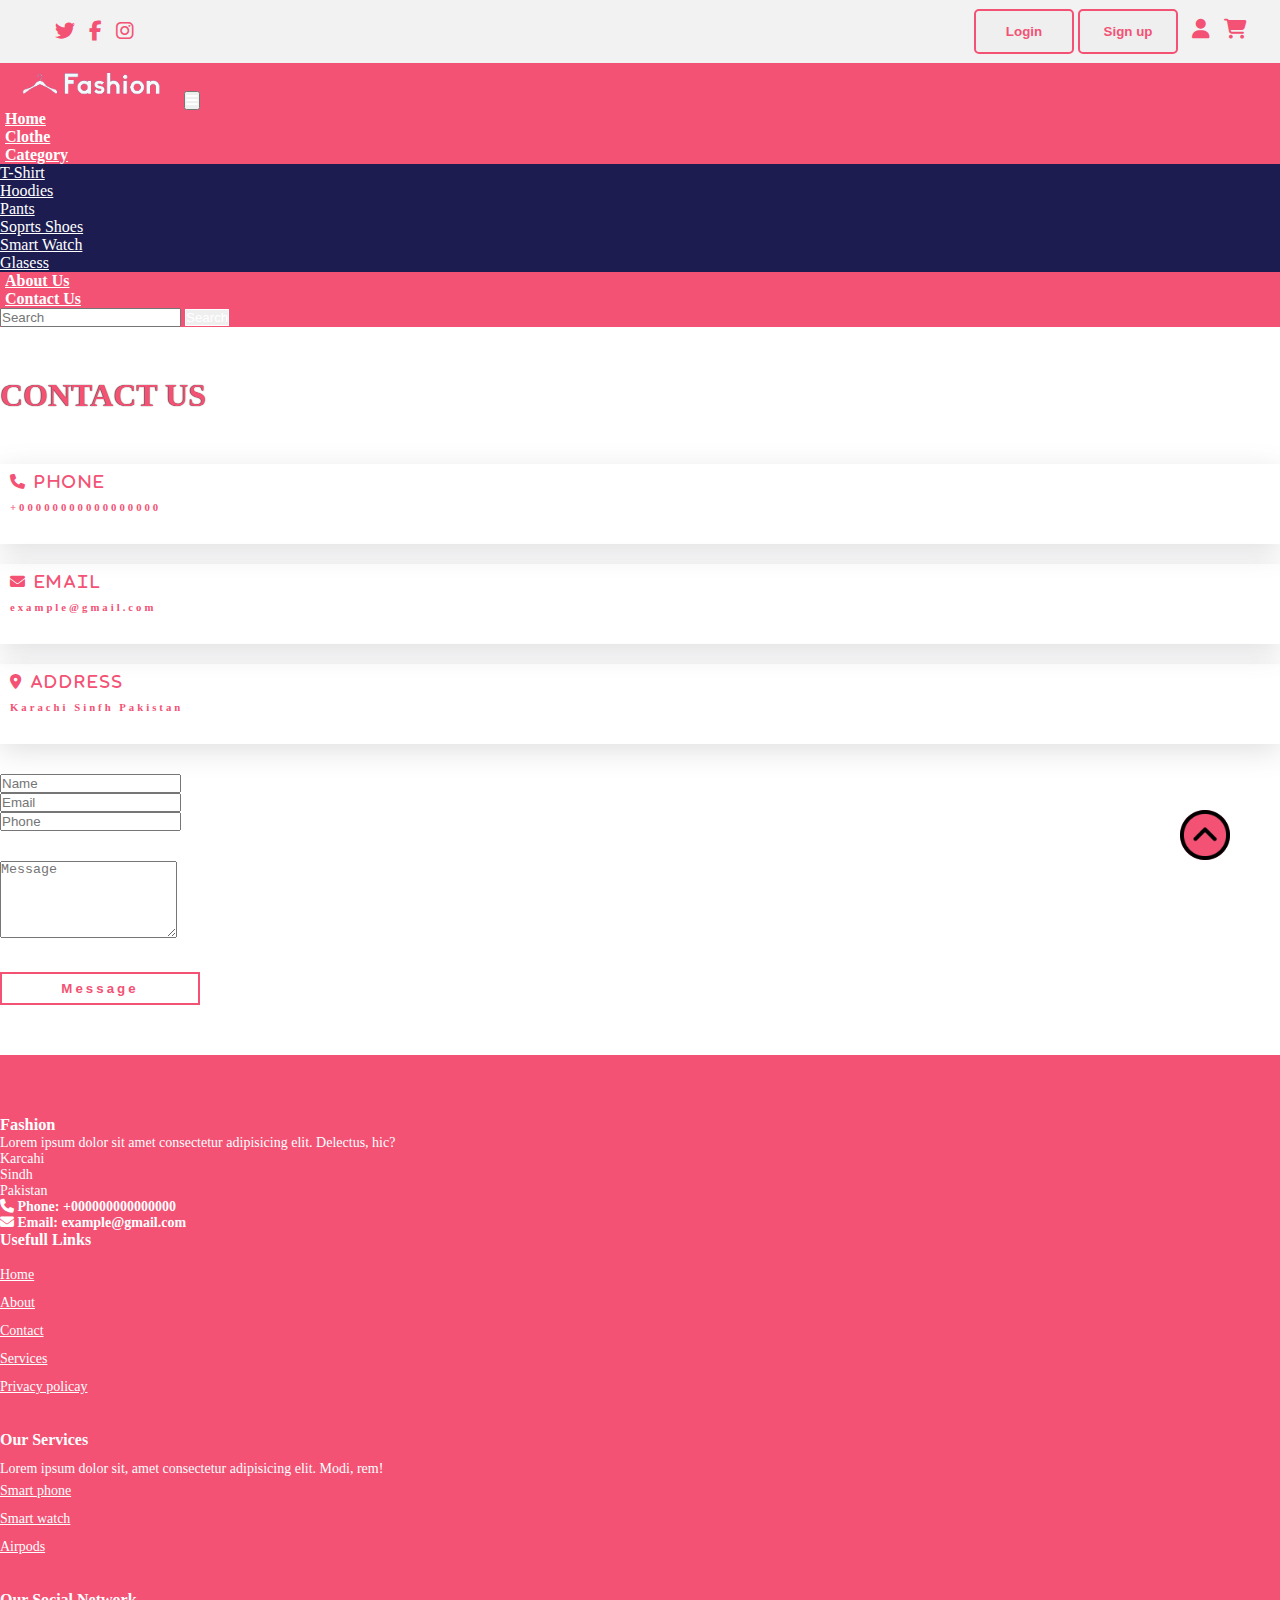
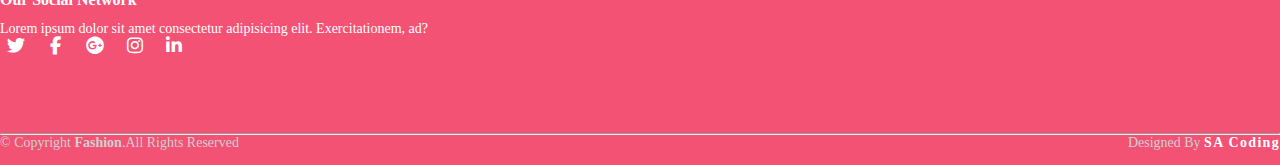
<file: contact.html>
<!DOCTYPE html>
<html lang="en">
<head>
    <meta charset="UTF-8">
    <meta http-equiv="X-UA-Compatible" content="IE=edge">
    <meta name="viewport" content="width=device-width, initial-scale=1.0">
    <title>Fashion</title>
    <link rel="shortcut icon" type="image" href="./image/logo2.png">
    <link rel="stylesheet" href="style.css">
    <link rel="stylesheet" href="https://cdnjs.cloudflare.com/ajax/libs/font-awesome/6.2.0/css/all.min.css">
    <!-- bootstrap links -->
    <link href="https://cdn.jsdelivr.net/npm/bootstrap@5.0.2/dist/css/bootstrap.min.css" rel="stylesheet" integrity="sha384-EVSTQN3/azprG1Anm3QDgpJLIm9Nao0Yz1ztcQTwFspd3yD65VohhpuuCOmLASjC" crossorigin="anonymous">
    <!-- bootstrap links -->
    <!-- fonts links -->
    <link rel="preconnect" href="https://fonts.googleapis.com">
    <link rel="preconnect" href="https://fonts.gstatic.com" crossorigin>
    <link href="https://fonts.googleapis.com/css2?family=Roboto:wght@500&display=swap" rel="stylesheet">
    <!-- fonts links -->
</head>
<body>
    
<!-- the start     -->

    <!-- top navbar -->
    <div class="top-navbar">
        <div class="top-icons">
            <i class="fa-brands fa-twitter"></i>
            <i class="fa-brands fa-facebook-f"></i>
            <i class="fa-brands fa-instagram"></i>
        </div>
        <div class="other-links">
            <button id="btn-login"><a href="login.html">Login</a></button>
            <button id="btn-signup"><a href="signup.html">Sign up</a></button>

            <i class="fa-solid fa-user"></i>
            <i class="fa-solid fa-cart-shopping"></i>
        </div>
    </div>
    <!-- top navbar -->

        <!-- navbar -->
        <nav class="navbar navbar-expand-lg" id="navbar">
            <div class="container-fluid">
              <a class="navbar-brand" href="#"><img src="./image/logo.png" alt="" width="180px"></a>
              <button class="navbar-toggler" type="button" data-bs-toggle="collapse" data-bs-target="#navbarSupportedContent" aria-controls="navbarSupportedContent" aria-expanded="false" aria-label="Toggle navigation">
                <span><i class="fa-solid fa-bars" style="color: white;"></i></span>
              </button>
              <div class="collapse navbar-collapse" id="navbarSupportedContent">
                <ul class="navbar-nav me-auto mb-2 mb-lg-0">
                  <li class="nav-item">
                    <a class="nav-link active" aria-current="page" href="index.html">Home</a>
                  </li>
                  <li class="nav-item">
                    <a class="nav-link" href="clothe.html">Clothe</a>
                  </li>
                  <li class="nav-item dropdown">
                    <a class="nav-link dropdown-toggle" href="#" id="navbarDropdown" role="button" data-bs-toggle="dropdown" aria-expanded="false">
                      Category
                    </a>
                    <ul class="dropdown-menu" aria-labelledby="navbarDropdown" style="background-color: #1c1c50;">
                      <li><a class="dropdown-item" href="#">T-Shirt</a></li>
                      <li><a class="dropdown-item" href="#">Hoodies</a></li>
                      <li><a class="dropdown-item" href="#">Pants</a></li>
                      <li><a class="dropdown-item" href="#">Soprts Shoes</a></li>
                      <li><a class="dropdown-item" href="#">Smart Watch</a></li>
                      <li><a class="dropdown-item" href="#">Glasess</a></li>
                    </ul>
                  </li>
                  <li class="nav-item">
                    <a class="nav-link" href="about.html">About Us</a>
                  </li>
                <li class="nav-item">
                    <a class="nav-link" href="contact.html">Contact Us</a>
                  </li>
                </ul>
               
                <form class="d-flex">
                  <input class="form-control me-2" type="search" placeholder="Search" aria-label="Search">
                  <button class="btn btn-outline-success" type="submit" id="search-btn">Search</button>
                </form>
              </div>
            </div>
          </nav>
        <!-- navbar -->

        <!-- contact -->
        <div class="container" id="contact">
            <h1 class="text-center">CONTACT US</h1>
            <div class="row" style="margin-top: 50px;">
                <div class="col-md-4 py-3 py-md-0">
                    <div class="card">
                        <i class="fas fa-phone"> Phone</i>
                        <h6>+00000000000000000</h6>
                    </div>
                </div>
                <div class="col-md-4 py-3 py-md-0">
                    <div class="card">
                        <i class="fa-solid fa-envelope"> Email</i>
                        <h6>example@gmail.com</h6>
                    </div>
                </div>
                <div class="col-md-4 py-3 py-md-0">
                    <div class="card">
                        <i class="fa-solid fa-location-dot"> Address</i>
                        <h6>Karachi Sinfh Pakistan</h6>
                    </div>
                </div>
            </div>

            <div class="row" style="margin-top: 30px;">
                <div class="col-md-4 py-3 py-md-0">
                    <input type="text" class="form-control form-control" placeholder="Name">
                </div>
                <div class="col-md-4 py-3 py-md-0">
                    <input type="text" class="form-control form-control" placeholder="Email">
                </div>
                <div class="col-md-4 py-3 py-md-0">
                    <input type="number" class="form-control form-control" placeholder="Phone">
                </div>
               <div class="form-group" style="margin-top: 30px;">
                <textarea class="form-control" id=""rows="5" placeholder="Message"></textarea>
            </div>
            <div id="messagebtn" class="text-center"><button>Message</button></div>
            </div>
        </div>
        <!-- contact -->









<!-- footer -->
<footer id="footer" style="margin-top: 50px;">
<div class="footer-top">
    <div class="container">
        <div class="row">
            <div class="col-lg-3 col-md-6 footer-content">
                <h3>Fashion</h3>
                <p>Lorem ipsum dolor sit amet consectetur adipisicing elit. Delectus, hic?</p>
                <p>
                    Karcahi <br>
                    Sindh <br>
                    Pakistan <br>
                </p>
                <strong><i class="fas fa-phone"></i> Phone: <strong>+000000000000000</strong></strong><br>
                <strong><i class="fa-solid fa-envelope"></i> Email: <strong>example@gmail.com</strong></strong>
            </div>
            <div class="col-lg-3 col-md-6 footer-links">
                <h4>Usefull Links</h4>
                <ul>
                  <li><a href="index.html">Home</a></li>
                  <li><a href="about.html">About</a></li>
                  <li><a href="contact.html">Contact</a></li>
                  <li><a href="#">Services</a></li>
                  <li><a href="#">Privacy policay</a></li>
                </ul>
            </div>
            <div class="col-lg-3 col-md-6 footer-links">
                <h4>Our Services</h4>
                <p>Lorem ipsum dolor sit, amet consectetur adipisicing elit. Modi, rem!</p>
                <ul>
                    <li><a href="#">Smart phone</a></li>
                    <li><a href="#">Smart watch</a></li>
                    <li><a href="#">Airpods</a></li>
                </ul>
            </div>
            <div class="col-lg-3 col-md-6 footer-links">
                <h4>Our Social Network</h4>
                <p>Lorem ipsum dolor sit amet consectetur adipisicing elit. Exercitationem, ad?</p>
                <div class="socail-links mt-3">
                    <a href="#" class="twiiter"><i class="fa-brands fa-twitter"></i></a>
                    <a href="#" class="twiiter"><i class="fa-brands fa-facebook-f"></i></a>
                    <a href="#" class="twiiter"><i class="fa-brands fa-google-plus"></i></a>
                    <a href="#" class="twiiter"><i class="fa-brands fa-instagram"></i></a>
                    <a href="#" class="twiiter"><i class="fa-brands fa-linkedin-in"></i></a>
                </div>
            </div>
        </div>
    </div>
</div>
<hr>
<div class="container py-4">
    <div class="copyright">
        &copy; Copyright <strong>Fashion</strong>.All Rights Reserved
    </div>
    <div class="credits">
        Designed By <a href="#">SA coding</a>
    </div>
</div>
</footer>
<!-- footer -->

<a href="#" class="arrow"><i><img src="./image/up-arrow.png" alt="" width="50px"></i></a>

    <script src="https://cdn.jsdelivr.net/npm/bootstrap@5.0.2/dist/js/bootstrap.bundle.min.js" integrity="sha384-MrcW6ZMFYlzcLA8Nl+NtUVF0sA7MsXsP1UyJoMp4YLEuNSfAP+JcXn/tWtIaxVXM" crossorigin="anonymous"></script>

</body>
</html>
</file>
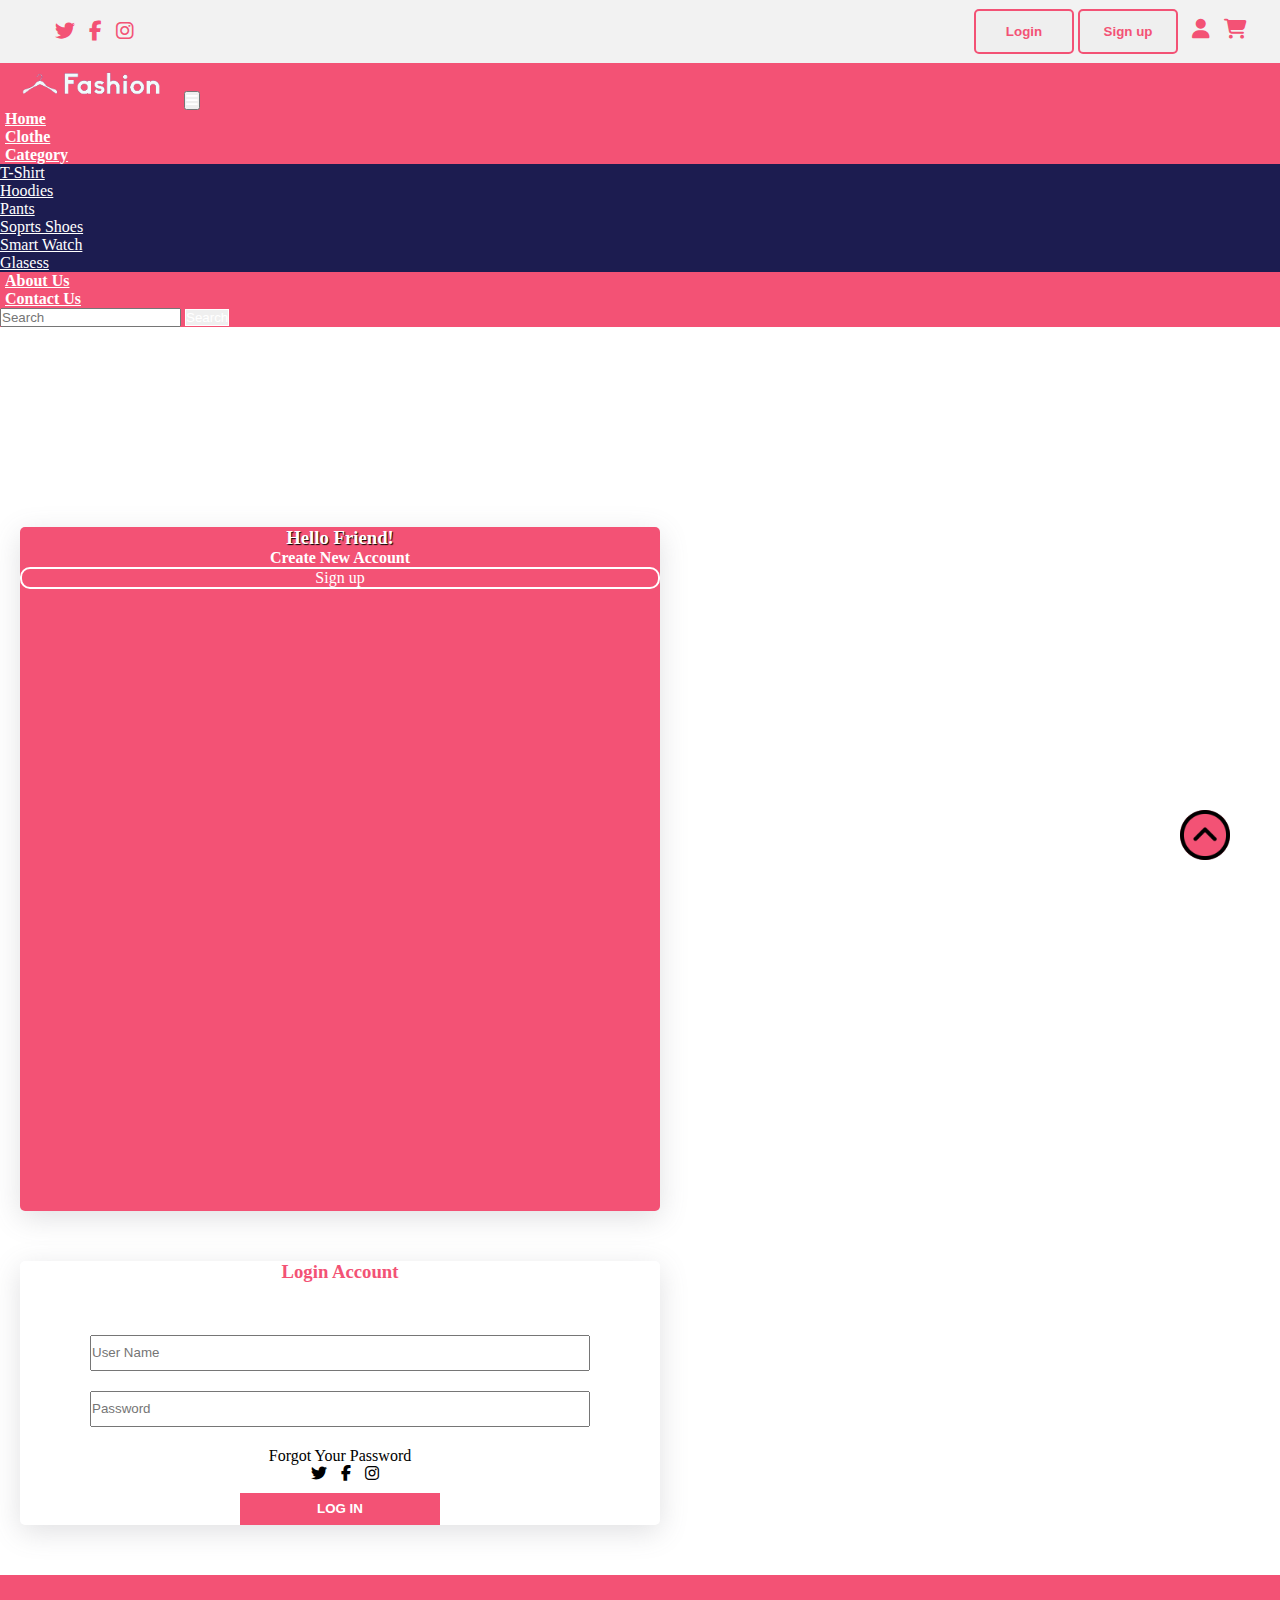
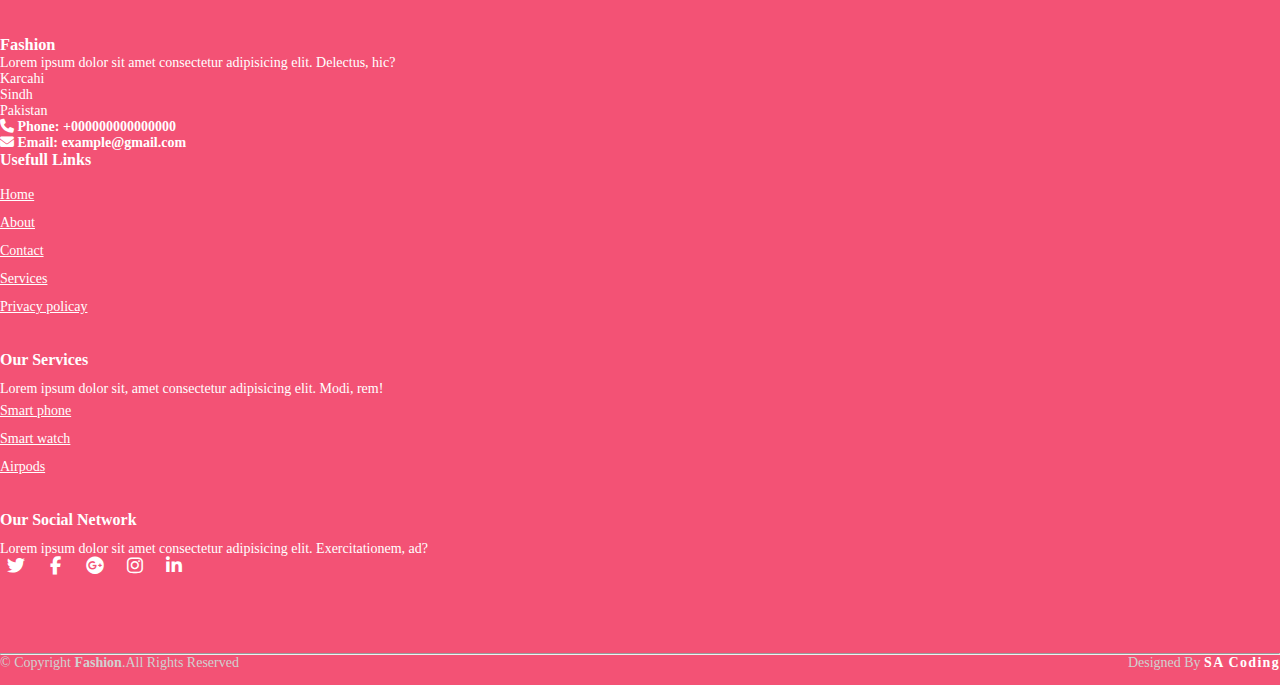
<file: login.html>
<!DOCTYPE html>
<html lang="en">
<head>
    <meta charset="UTF-8">
    <meta http-equiv="X-UA-Compatible" content="IE=edge">
    <meta name="viewport" content="width=device-width, initial-scale=1.0">
    <title>Fashion</title>
    <link rel="shortcut icon" type="image" href="./image/logo2.png">
    <link rel="stylesheet" href="style.css">
    <link rel="stylesheet" href="https://cdnjs.cloudflare.com/ajax/libs/font-awesome/6.2.0/css/all.min.css">
    <!-- bootstrap links -->
    <link href="https://cdn.jsdelivr.net/npm/bootstrap@5.0.2/dist/css/bootstrap.min.css" rel="stylesheet" integrity="sha384-EVSTQN3/azprG1Anm3QDgpJLIm9Nao0Yz1ztcQTwFspd3yD65VohhpuuCOmLASjC" crossorigin="anonymous">
    <!-- bootstrap links -->
    <!-- fonts links -->
    <link rel="preconnect" href="https://fonts.googleapis.com">
    <link rel="preconnect" href="https://fonts.gstatic.com" crossorigin>
    <link href="https://fonts.googleapis.com/css2?family=Roboto:wght@500&display=swap" rel="stylesheet">
    <!-- fonts links -->
</head>
<body>
    
<!--   the start   -->

    <!-- top navbar -->
    <div class="top-navbar">
        <div class="top-icons">
            <i class="fa-brands fa-twitter"></i>
            <i class="fa-brands fa-facebook-f"></i>
            <i class="fa-brands fa-instagram"></i>
        </div>
        <div class="other-links">
            <button id="btn-login"><a href="login.html">Login</a></button>
            <button id="btn-signup"><a href="signup.html">Sign up</a></button>

            <i class="fa-solid fa-user"></i>
            <i class="fa-solid fa-cart-shopping"></i>
        </div>
    </div>
    <!-- top navbar -->

        <!-- navbar -->
        <nav class="navbar navbar-expand-lg" id="navbar">
            <div class="container-fluid">
              <a class="navbar-brand" href="#"><img src="./image/logo.png" alt="" width="180px"></a>
              <button class="navbar-toggler" type="button" data-bs-toggle="collapse" data-bs-target="#navbarSupportedContent" aria-controls="navbarSupportedContent" aria-expanded="false" aria-label="Toggle navigation">
                <span><i class="fa-solid fa-bars" style="color: white;"></i></span>
              </button>
              <div class="collapse navbar-collapse" id="navbarSupportedContent">
                <ul class="navbar-nav me-auto mb-2 mb-lg-0">
                  <li class="nav-item">
                    <a class="nav-link active" aria-current="page" href="index.html">Home</a>
                  </li>
                  <li class="nav-item">
                    <a class="nav-link" href="clothe.html">Clothe</a>
                  </li>
                  <li class="nav-item dropdown">
                    <a class="nav-link dropdown-toggle" href="#" id="navbarDropdown" role="button" data-bs-toggle="dropdown" aria-expanded="false">
                      Category
                    </a>
                    <ul class="dropdown-menu" aria-labelledby="navbarDropdown" style="background-color: #1c1c50;">
                      <li><a class="dropdown-item" href="#">T-Shirt</a></li>
                      <li><a class="dropdown-item" href="#">Hoodies</a></li>
                      <li><a class="dropdown-item" href="#">Pants</a></li>
                      <li><a class="dropdown-item" href="#">Soprts Shoes</a></li>
                      <li><a class="dropdown-item" href="#">Smart Watch</a></li>
                      <li><a class="dropdown-item" href="#">Glasess</a></li>
                    </ul>
                  </li>
                  <li class="nav-item">
                    <a class="nav-link" href="about.html">About Us</a>
                  </li>
                <li class="nav-item">
                    <a class="nav-link" href="contact.html">Contact Us</a>
                  </li>
                </ul>
               
                <form class="d-flex">
                  <input class="form-control me-2" type="search" placeholder="Search" aria-label="Search">
                  <button class="btn btn-outline-success" type="submit" id="search-btn">Search</button>
                </form>
              </div>
            </div>
          </nav>
        <!-- navbar -->


        <!-- login -->
        <div class="container login">
            <div class="row">
                <div class="col-md-4" id="side1">
                    <h3>Hello Friend!</h3>
                    <p>Create New Account</p>
                    <div id="btn"><a href="signup.html">Sign up</a></div>
                </div>
                <div class="col-md-8" id="side2">
                    <h3>Login Account</h3>
                    <div class="inp">
                        <input type="text" placeholder="User Name" required>
                        <input type="text" placeholder="Password" required>
                    </div>
                    <p>Forgot Your Password</p>
                    <div class="icons">
                        <i class="fa-brands fa-twitter"></i>
                        <i class="fa-brands fa-facebook-f"></i>
                        <i class="fa-brands fa-instagram"></i>
                    </div>
                    <div id="login"><button>LOG IN</button></div>
                </div>
            </div>
        </div>
        <!-- login -->









<!-- footer -->
<footer id="footer" style="margin-top: 50px;">
<div class="footer-top">
    <div class="container">
        <div class="row">
            <div class="col-lg-3 col-md-6 footer-content">
                <h3>Fashion</h3>
                <p>Lorem ipsum dolor sit amet consectetur adipisicing elit. Delectus, hic?</p>
                <p>
                    Karcahi <br>
                    Sindh <br>
                    Pakistan <br>
                </p>
                <strong><i class="fas fa-phone"></i> Phone: <strong>+000000000000000</strong></strong><br>
                <strong><i class="fa-solid fa-envelope"></i> Email: <strong>example@gmail.com</strong></strong>
            </div>
            <div class="col-lg-3 col-md-6 footer-links">
                <h4>Usefull Links</h4>
                <ul>
                  <li><a href="index.html">Home</a></li>
                  <li><a href="about.html">About</a></li>
                  <li><a href="contact.html">Contact</a></li>
                  <li><a href="#">Services</a></li>
                  <li><a href="#">Privacy policay</a></li>
                </ul>
            </div>
            <div class="col-lg-3 col-md-6 footer-links">
                <h4>Our Services</h4>
                <p>Lorem ipsum dolor sit, amet consectetur adipisicing elit. Modi, rem!</p>
                <ul>
                    <li><a href="#">Smart phone</a></li>
                    <li><a href="#">Smart watch</a></li>
                    <li><a href="#">Airpods</a></li>
                </ul>
            </div>
            <div class="col-lg-3 col-md-6 footer-links">
                <h4>Our Social Network</h4>
                <p>Lorem ipsum dolor sit amet consectetur adipisicing elit. Exercitationem, ad?</p>
                <div class="socail-links mt-3">
                    <a href="#" class="twiiter"><i class="fa-brands fa-twitter"></i></a>
                    <a href="#" class="twiiter"><i class="fa-brands fa-facebook-f"></i></a>
                    <a href="#" class="twiiter"><i class="fa-brands fa-google-plus"></i></a>
                    <a href="#" class="twiiter"><i class="fa-brands fa-instagram"></i></a>
                    <a href="#" class="twiiter"><i class="fa-brands fa-linkedin-in"></i></a>
                </div>
            </div>
        </div>
    </div>
</div>
<hr>
<div class="container py-4">
    <div class="copyright">
        &copy; Copyright <strong>Fashion</strong>.All Rights Reserved
    </div>
    <div class="credits">
        Designed By <a href="#">SA coding</a>
    </div>
</div>
</footer>
<!-- footer -->

<a href="#" class="arrow"><i><img src="./image/up-arrow.png" alt="" width="50px"></i></a>

    <script src="https://cdn.jsdelivr.net/npm/bootstrap@5.0.2/dist/js/bootstrap.bundle.min.js" integrity="sha384-MrcW6ZMFYlzcLA8Nl+NtUVF0sA7MsXsP1UyJoMp4YLEuNSfAP+JcXn/tWtIaxVXM" crossorigin="anonymous"></script>

</body>
</html>
</file>
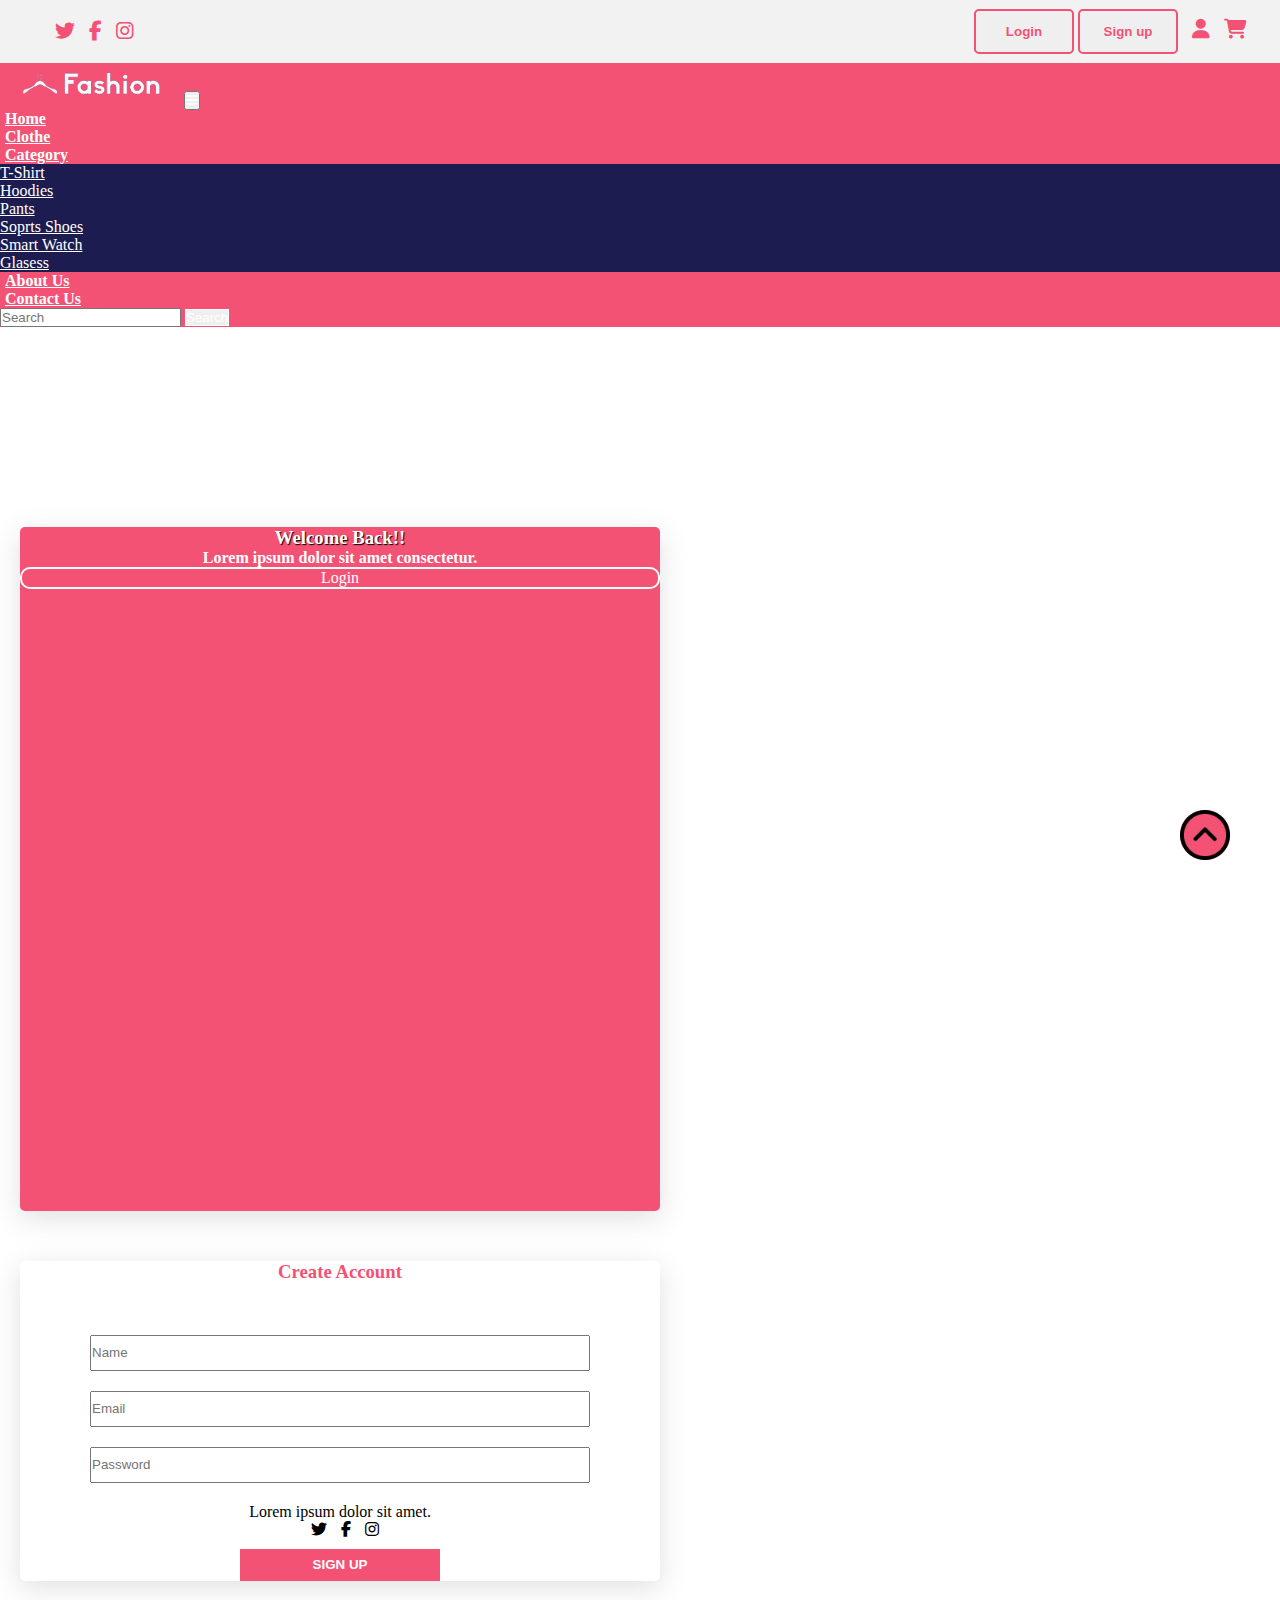
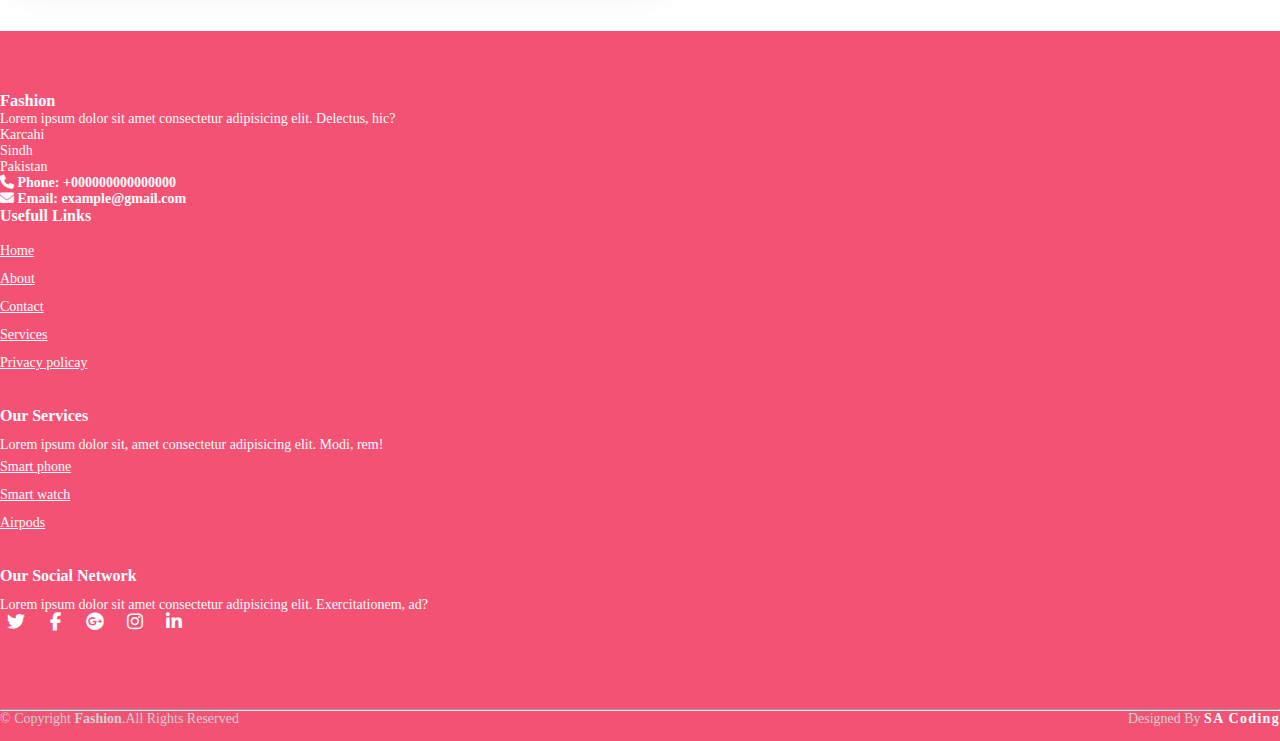
<file: signup.html>
<!DOCTYPE html>
<html lang="en">
<head>
    <meta charset="UTF-8">
    <meta http-equiv="X-UA-Compatible" content="IE=edge">
    <meta name="viewport" content="width=device-width, initial-scale=1.0">
    <title>Fashion</title>
    <link rel="shortcut icon" type="image" href="./image/logo2.png">
    <link rel="stylesheet" href="style.css">
    <link rel="stylesheet" href="https://cdnjs.cloudflare.com/ajax/libs/font-awesome/6.2.0/css/all.min.css">
    <!-- bootstrap links -->
    <link href="https://cdn.jsdelivr.net/npm/bootstrap@5.0.2/dist/css/bootstrap.min.css" rel="stylesheet" integrity="sha384-EVSTQN3/azprG1Anm3QDgpJLIm9Nao0Yz1ztcQTwFspd3yD65VohhpuuCOmLASjC" crossorigin="anonymous">
    <!-- bootstrap links -->
    <!-- fonts links -->
    <link rel="preconnect" href="https://fonts.googleapis.com">
    <link rel="preconnect" href="https://fonts.gstatic.com" crossorigin>
    <link href="https://fonts.googleapis.com/css2?family=Roboto:wght@500&display=swap" rel="stylesheet">
    <!-- fonts links -->
</head>
<body>

<!--   the start   -->
    <!-- top navbar -->
    <div class="top-navbar">
        <div class="top-icons">
            <i class="fa-brands fa-twitter"></i>
            <i class="fa-brands fa-facebook-f"></i>
            <i class="fa-brands fa-instagram"></i>
        </div>
        <div class="other-links">
            <button id="btn-login"><a href="login.html">Login</a></button>
            <button id="btn-signup"><a href="signup.html">Sign up</a></button>

            <i class="fa-solid fa-user"></i>
            <i class="fa-solid fa-cart-shopping"></i>
        </div>
    </div>
    <!-- top navbar -->

        <!-- navbar -->
        <nav class="navbar navbar-expand-lg" id="navbar">
            <div class="container-fluid">
              <a class="navbar-brand" href="#"><img src="./image/logo.png" alt="" width="180px"></a>
              <button class="navbar-toggler" type="button" data-bs-toggle="collapse" data-bs-target="#navbarSupportedContent" aria-controls="navbarSupportedContent" aria-expanded="false" aria-label="Toggle navigation">
                <span><i class="fa-solid fa-bars" style="color: white;"></i></span>
              </button>
              <div class="collapse navbar-collapse" id="navbarSupportedContent">
                <ul class="navbar-nav me-auto mb-2 mb-lg-0">
                  <li class="nav-item">
                    <a class="nav-link active" aria-current="page" href="index.html">Home</a>
                  </li>
                  <li class="nav-item">
                    <a class="nav-link" href="clothe.html">Clothe</a>
                  </li>
                  <li class="nav-item dropdown">
                    <a class="nav-link dropdown-toggle" href="#" id="navbarDropdown" role="button" data-bs-toggle="dropdown" aria-expanded="false">
                      Category
                    </a>
                    <ul class="dropdown-menu" aria-labelledby="navbarDropdown" style="background-color: #1c1c50;">
                      <li><a class="dropdown-item" href="#">T-Shirt</a></li>
                      <li><a class="dropdown-item" href="#">Hoodies</a></li>
                      <li><a class="dropdown-item" href="#">Pants</a></li>
                      <li><a class="dropdown-item" href="#">Soprts Shoes</a></li>
                      <li><a class="dropdown-item" href="#">Smart Watch</a></li>
                      <li><a class="dropdown-item" href="#">Glasess</a></li>
                    </ul>
                  </li>
                  <li class="nav-item">
                    <a class="nav-link" href="about.html">About Us</a>
                  </li>
                <li class="nav-item">
                    <a class="nav-link" href="contact.html">Contact Us</a>
                  </li>
                </ul>
               
                <form class="d-flex">
                  <input class="form-control me-2" type="search" placeholder="Search" aria-label="Search">
                  <button class="btn btn-outline-success" type="submit" id="search-btn">Search</button>
                </form>
              </div>
            </div>
          </nav>
        <!-- navbar -->


        <!-- login -->
        <div class="container login">
            <div class="row">
                <div class="col-md-4" id="side1">
                    <h3>Welcome Back!!</h3>
                    <p>Lorem ipsum dolor sit amet consectetur.</p>
                    <div id="btn"><a href="login.html">Login</a></div>
                </div>
                <div class="col-md-8" id="side2">
                    <h3>Create Account</h3>
                    <div class="inp">
                        <input type="text" placeholder="Name" required>
                        <input type="email" placeholder="Email" required>
                        <input type="text" placeholder="Password" required>
                    </div>
                    <p>Lorem ipsum dolor sit amet.</p>
                    <div class="icons">
                        <i class="fa-brands fa-twitter"></i>
                        <i class="fa-brands fa-facebook-f"></i>
                        <i class="fa-brands fa-instagram"></i>
                    </div>
                    <div id="login"><button>SIGN UP</button></div>
                </div>
            </div>
        </div>
        <!-- login -->









<!-- footer -->
<footer id="footer" style="margin-top: 50px;">
<div class="footer-top">
    <div class="container">
        <div class="row">
            <div class="col-lg-3 col-md-6 footer-content">
                <h3>Fashion</h3>
                <p>Lorem ipsum dolor sit amet consectetur adipisicing elit. Delectus, hic?</p>
                <p>
                    Karcahi <br>
                    Sindh <br>
                    Pakistan <br>
                </p>
                <strong><i class="fas fa-phone"></i> Phone: <strong>+000000000000000</strong></strong><br>
                <strong><i class="fa-solid fa-envelope"></i> Email: <strong>example@gmail.com</strong></strong>
            </div>
            <div class="col-lg-3 col-md-6 footer-links">
                <h4>Usefull Links</h4>
                <ul>
                  <li><a href="index.html">Home</a></li>
                  <li><a href="about.html">About</a></li>
                  <li><a href="contact.html">Contact</a></li>
                  <li><a href="#">Services</a></li>
                  <li><a href="#">Privacy policay</a></li>
                </ul>
            </div>
            <div class="col-lg-3 col-md-6 footer-links">
                <h4>Our Services</h4>
                <p>Lorem ipsum dolor sit, amet consectetur adipisicing elit. Modi, rem!</p>
                <ul>
                    <li><a href="#">Smart phone</a></li>
                    <li><a href="#">Smart watch</a></li>
                    <li><a href="#">Airpods</a></li>
                </ul>
            </div>
            <div class="col-lg-3 col-md-6 footer-links">
                <h4>Our Social Network</h4>
                <p>Lorem ipsum dolor sit amet consectetur adipisicing elit. Exercitationem, ad?</p>
                <div class="socail-links mt-3">
                    <a href="#" class="twiiter"><i class="fa-brands fa-twitter"></i></a>
                    <a href="#" class="twiiter"><i class="fa-brands fa-facebook-f"></i></a>
                    <a href="#" class="twiiter"><i class="fa-brands fa-google-plus"></i></a>
                    <a href="#" class="twiiter"><i class="fa-brands fa-instagram"></i></a>
                    <a href="#" class="twiiter"><i class="fa-brands fa-linkedin-in"></i></a>
                </div>
            </div>
        </div>
    </div>
</div>
<hr>
<div class="container py-4">
    <div class="copyright">
        &copy; Copyright <strong>Fashion</strong>.All Rights Reserved
    </div>
    <div class="credits">
        Designed By <a href="#">SA coding</a>
    </div>
</div>
</footer>
<!-- footer -->

<a href="#" class="arrow"><i><img src="./image/up-arrow.png" alt="" width="50px"></i></a>

    <script src="https://cdn.jsdelivr.net/npm/bootstrap@5.0.2/dist/js/bootstrap.bundle.min.js" integrity="sha384-MrcW6ZMFYlzcLA8Nl+NtUVF0sA7MsXsP1UyJoMp4YLEuNSfAP+JcXn/tWtIaxVXM" crossorigin="anonymous"></script>

</body>
</html>
</file>
<file: style.css>
/* the start */

*{
    margin: 0;
    padding: 0;
    box-sizing: border-box;
}
.top-navbar{
    width: 100%;
    height: 7vh;
    background-color: #a9a9a926;
    display: flex;
    align-items: center;
    text-align: center;
    justify-content: space-between;
}
.top-icons{
    margin-left: 45px;
}
.top-icons i{
    font-size: 20px;
    color: #f35275;
    margin-left: 10px;
    cursor: pointer;
}
.other-links{
    margin-right: 33px;
}
.other-links i{
    color: #f35275;
    font-size: 20px;
    margin-left: 10px;
    cursor: pointer;
}
#btn-login{
    width: 100px;
    border: 2px solid #f35275;
    color: #f35275;
    font-weight: bold;
    border-radius: 5px;
    height: 5vh;
    transition: 0.5s ease;
    cursor: pointer;
}
#btn-login a{
    text-decoration: none;
    color: #f35275;
    transition: 0.5s ease;
}
#btn-login a:hover{
    background-color: #f35275;
    color: white;
}
#btn-login:hover{
    background-color: #f35275;
    color: white;
}
#btn-signup{
    width: 100px;
    border: 2px solid #f35275;
    color: #f35275;
    font-weight: bold;
    border-radius: 5px;
    height: 5vh;
    transition: 0.5s ease;
    cursor: pointer;
}
#btn-signup a{
    text-decoration: none;
    color: #f35275;
    transition: 0.5s ease;
}
#btn-signup a:hover{
    background-color: #f35275;
    color: white;
}
#btn-signup:hover{
    background-color: #f35275;
    color: white;
}
@media screen and (max-width:500px){
    .top-icons{
        margin-left: 30px;
    }
    .top-icons i{
        font-size: 15px;
    }
    .other-links i{
        font-size: 15px;
    }
    #btn-login{
        width: 60px;
        height: 5vh;
    }
    #btn-signup{
        width: 70px;
        height: 5vh;
    }
}
@media screen and (max-width:350px){
    .top-icons{
        margin-left: 10px;
    }
    .top-icons i{
        font-size: 10px;
    }
    .other-links{
        margin-right: 10px;
    }
    .other-links i{
        font-size: 10px;
    }
    #btn-login{
        width: 50px;
        height: 5vh;
        font-size: 13px;
    }
    #btn-signup{
        width: 60px;
        height: 5vh;
        font-size: 13px;
    }
}
@media screen and (max-width:350px){
    .top-icons{
        margin-left: 5px;
    }
    .top-icons i{
        font-size: 12px;
    }
    .other-links{
        margin-right: 10px;
    }
    .other-links i{
        font-size: 12px;
    }
    #btn-login{
        width: 40px;
        height: 5vh;
        font-size: 10px;
    }
    #btn-signup{
        width: 50px;
        height: 5vh;
        font-size: 10px;
    }
}
/* home section */
.home-section{
    width: 100%;
    height: 93vh;
    background-color: #a9a9a926;
}
/* navbar */
#navbar{
    background-color: #f35275;
    font-size: 16px;
    font-family: 'Roboto Slab', serif;
}
#navbar .nav-link{
    color: white;
    font-weight: bold;
    margin-left: 5px;
    transition: 0.5s ease;
}
#navbar .nav-link:hover{
    color: white;
    border-radius: 5px;
}
.dropdown li a{
    color: white;
}
#search-btn{
    color: white;
    border:  1px solid white;
}
#search-btn:hover{
    background-color: #f35275;
}
/* navbar */
/* home content */
.home{
    display: flex;
    align-items: center;
    justify-content: center;
    flex-wrap: wrap;
    position: relative;
    z-index: 0;
    font-family: 'Roboto Slab', serif;
}
.home .img{
    flex: 1 1 400px;
}
.home .img img{
    width: 100%;
}
.home .content{
    flex: 1 1 400px;
    margin-top: 30px;
}
.content h3{
    margin-left: 70px;
    font-size: 50px;
    text-shadow: 1px 1px 1px #f35275;
    color: #f35275;
    font-weight: bold;
}
.content h3 span{
    font-size: 40px;
}
.content p{
    margin-left: 70px;
    color: #f35275;
}
.content #shopnow{
    margin-left: 70px;
    width: 200px;
    height: 38px;
    border: 2px solid #f35275;
    font-weight: bold;
    transition: 0.5s ease;
    cursor: pointer;
}
.content #shopnow:hover{
    background-color: #f35275;
    color: white;
}
@media screen and (max-width:800px){
    .content h3{
        margin-left: 50px;
        font-size: 40px;
    }
    .content p{
        margin-left: 50px;
    }
    .content #shopnow{
        margin-left: 50px;
    }
}
@media screen and (max-width:570px){
    .content h3{
        margin-left: 20px;
        font-size: 18px;
    }

    .content h3 span {
        font-size: 26px;
    }
    .content p{
        margin-left: 20px;
        font-size: 15px;
    }
    .content #shopnow{
        margin-left: 20px;
    }
}

@media screen and (max-width:570px) {
    .home .img {
        max-width: 70%;
    }
}

@media screen and (max-width:799px){
    .home-section{
        height: 150vh;
    }
}
@media screen and (max-width:550px){
    .home-section{
        height: 100vh;
    }
}
/* home content */
/* home section */

/* top cards */
#top-cards{
    margin-top: 30px;
    font-family: 'Roboto Slab', serif;
}
#top-cards .card img{
    height: 60vh;
}
#top-cards h5{
    color: #f35275;
    font-weight: bold;
}
#top-cards button{
    width: 150px;
    height: 33px;
    font-weight: bold;
    letter-spacing: 3px;
    background: transparent;
    color: #f35275;
    border: 2px solid #f35275;
    transition: 0.5s ease;
    cursor: pointer;
}
#top-cards button:hover{
    background-color: #f35275;
    color: white;
}
/* top cards */

/* banner */
.banner{
    width: 100%;
    height: 50vh;
    margin-top: 50px;
    background-image: linear-gradient(rgba(0,0,0,0.3),rgba(0,0,0,0.3)), url(./image/banner.jpg);
}
.banner .content{
    text-align: center;
    padding-top: 100px;
}
.banner .content h1{
    color: white;
    text-shadow: 1px 1px 1px black;
    letter-spacing: 3px;
}
.banner .content p{
    color: white;
    text-shadow: 1px 1px 1px black;
    letter-spacing: 3px;
}
#bannerbtn button{
    width: 150px;
    height: 38px;
    background: transparent;
    color: white;
    border: 2px solid white;
    transition: 0.5s ease;
    cursor: pointer;
}
#bannerbtn button:hover{
    background-color: #f35275;
    border: none;
}
/* banner */
/* banner2 */
.banner2{
    width: 100%;
    height: 50vh;
    margin-top: 50px;
    background-image: linear-gradient(rgba(0,0,0,0.3),rgba(0,0,0,0.3)), url(./image/banner2.jpg);
}
.banner2 .content2{
    text-align: center;
    padding-top: 100px;
}
.banner2 .content2 h1{
    color: white;
    text-shadow: 1px 1px 1px black;
    letter-spacing: 3px;
}
.banner2 .content2 p{
    color: white;
    text-shadow: 1px 1px 1px black;
    letter-spacing: 3px;
}
#bannerbtn2 button{
    width: 150px;
    height: 38px;
    background: transparent;
    color: white;
    border: 2px solid white;
    transition: 0.5s ease;
    cursor: pointer;
}
#bannerbtn2 button:hover{
    background-color: #f35275;
    border: none;
}
/* banner2 */

/* product cards */
#product-cards{
    font-family: 'Roboto Slab', serif;
    margin-top: 100px;
}
#product-cards .card{
    box-shadow: rgba(100,100,111,0.2) 0px 7px 29px 0px;
}
#product-cards h1{
    margin-top: 30px;
    color: #f35275;
    text-shadow: 1px 1px 1px black;
}
#product-cards h3{
    letter-spacing: 3px;
    color: #f35275;
    text-shadow: 0px 1px 1px black;
    font-weight: bold;
}
#product-cards h5 span{
    float: right;
    color: #f35275;
    cursor: pointer;
}
.checked{
    color: rgb(255, 187, 0);
}
#viewmorebtn{
    display: flex;
    justify-content: center;
    margin: auto;
    text-decoration: none;
    margin-top: 30px;
    width: 200px;
    height: 32px;
    color: #f35275;
    letter-spacing: 5px;
    font-weight: bold;
    background: transparent;
    border: 2px solid #f35275;
    transition: 0.5s ease;
}
#viewmorebtn:hover{
    background-color: #f35275;
    color: white;
}
/* product cards */






/* offer */
#offer{
    margin-top: 50px;
}
#offer i{
    font-size: 60px;
    color: #f35275;
}

#offer h5 {
    font-weight: 800;
}
/* offer */

/* footer */
#footer{
    padding: 0 0 30px 0;
    color: #d0d0d0;
    font-size: 14px;
    background: #f35275;
    font-family: 'Roboto Slab', serif;
}
#footer .footer-top{
    padding: 60px 0 30px;
    background: #f35275;
    color: white;
}
#footer .footer-top .footer-contact h3{
    color: white;
    text-shadow: 1px 1px 1px black;
}
#footer .footer-top .footer-contact h4{
    font-size: 22px;
    margin:  0 0 300px 0;
    padding: 2px 0 2px 0;
    line-height: 1;
    font-weight: 700;
}
#footer .footer-top .footer-contact p{
    font-size: 14px;
    margin: 0;
    color: white;
    line-height: 1;
    font-weight: 700;
}
#footer .footer-top h4{
    font-size: 16px;
    font-weight: bold;
    position: relative;
    padding-bottom: 12px;
}
#footer .footer-top .footer-links{
    margin-bottom: 30px;
}
#footer .footer-top .footer-links ul{
    list-style: none;
    padding: 0;
    margin: 0;
}
#footer .footer-top .footer-links ul li{
    padding-right: 10px 0;
    display: flex;
    align-items: center;
}
#footer .footer-top .footer-links ul li:first-child{
    padding: 0;
}
#footer .footer-top .footer-links ul li a{
    color: white;
    line-height: 2;
}
#footer .footer-top .socail-links a{
    font-size: 18px;
    display: inline-block;
    color: white;
    line-height: 1;
    padding-right: 4px;
    border-radius: 50px;
    text-align: center;
    width: 36px;
    height: 36px;
    transition: 0.5s ease;
}
#footer .copyright{
    text-align: center;
    float: left; 
}
#footer .credits{
    float: right;
    text-align: center;
}
/* footer */
html{
    scroll-behavior: smooth;
}
.arrow{
    position: fixed;
    background-color: #f35275;
    border-radius: 50px;
    height: 50px;
    bottom: 40px;
    right: 50px;
    text-decoration: none;
    align-items: center;
    line-height: 50px;
}

/* login */
.login{
    width: 50%;
    margin: 20px;
    font-family: 'Roboto Slab', serif;
}
#side1{
    background-color: #f35275;
    height: 76vh;
    border-radius: 5px;
    box-shadow: rgba(100,100,111,0.2) 0px 7px 29px 0px;
}
#side1 h3{
    color: white;
    font-weight: bold;
    text-shadow: 1px 1px 1px black;
    margin-top: 200px;
    align-items: center;
    text-align: center;
}
#side1 p{
    color: white;    
    font-weight: bold;
    align-items: center;
    text-align: center;
}
#btn{
    align-items: center;
    text-align: center;
    border: 2px solid white;
    border-radius: 10px;
}
#btn a{
    text-decoration: none;
    color: white;
}
#side2{
    background-color: white;
    border-radius: 5px;
    box-shadow: rgba(100,100,111,0.2) 0px 7px 29px 0px;
    align-items: center;
    text-align: center;
}
#side2 h3{
    margin-top: 50px;
    color: #f35275;
    font-weight: bold;
}
#side2 .inp{
    margin-top: 32px;
}
#side2 input{
    width: 500px;
    margin-top: 20px;
    height: 36px;
    align-items: center;
}
#side2 p{
    margin-top: 20px;
    cursor: pointer;
}
#side2 .icons i{
    margin-left: 10px;
    cursor: pointer;
}
#login{
    margin-top: 10px;
}
#login button{
    width: 200px;
    height: 32px;
    color: white;
    background-color: #f35275;
    border: none;
    font-weight: bold;
}
@media screen and (max-width:992px){
    #side2 input{
        width: 300px;
    }
}
@media screen and (max-width:330x){
    #side2 input{
        width: 200px;
    }
}
/* login */

/* about */
#about{
    margin-top: 50px;
}
#about h1{
    text-align: center;    
    font-weight: bold;
    color: #f35275;
}

/* about */

/* contact */
#contact{
    margin-top: 50px;
}
#contact h1{
    color: #f35275;
    text-shadow: 0px 0px 1px black;
}
#contact .card{
    height: 80px;
    margin-top: 20px;
    box-shadow: rgba(100,100,111,0.2) 0px 7px 29px 0px;
}
#contact .card i{
    margin-top: 10px;
    margin-left: 10px;
    font-size: 15px;
    color: #f35275;
    font-weight: bold;
    letter-spacing: 3px;
}
#contact .card h6{
    margin-left: 10px;
    margin-top: 10px;
    letter-spacing: 3px;
    font-weight: bold;
    color: #f35275;
}#messagebtn button{
    margin-top: 30px;
    width: 200px;
    height: 33px;
    background: transparent;
    border: 2px solid #f35275;
    color: #f35275;
    font-weight: bold;
    letter-spacing: 3px;
    transition: 0.5s ease;
}
#messagebtn button:hover{
    background-color: #f35275;
    color: white;
}

.credits a {
    font-weight: bold;
    color: white;
    text-transform: capitalize;
    text-decoration: none;
    letter-spacing: 1.3px;
}
/* contact */
</file>
